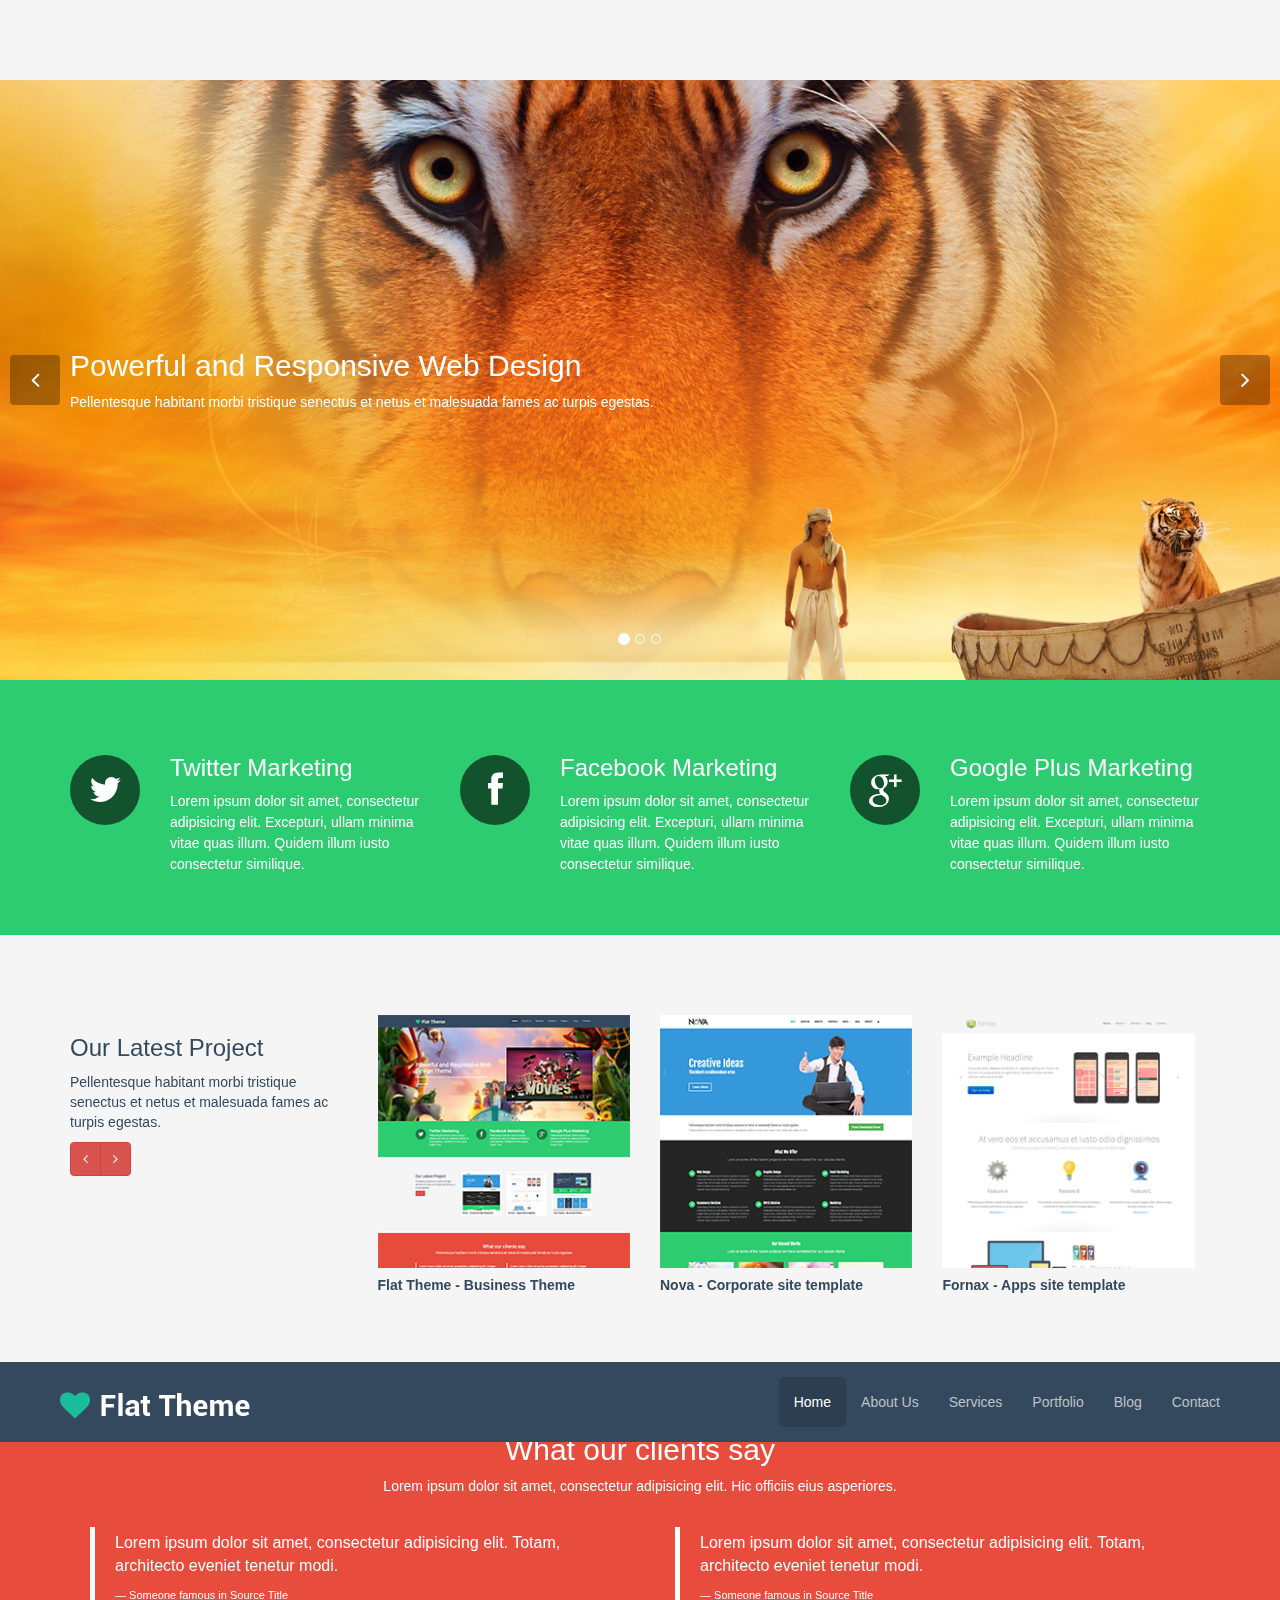
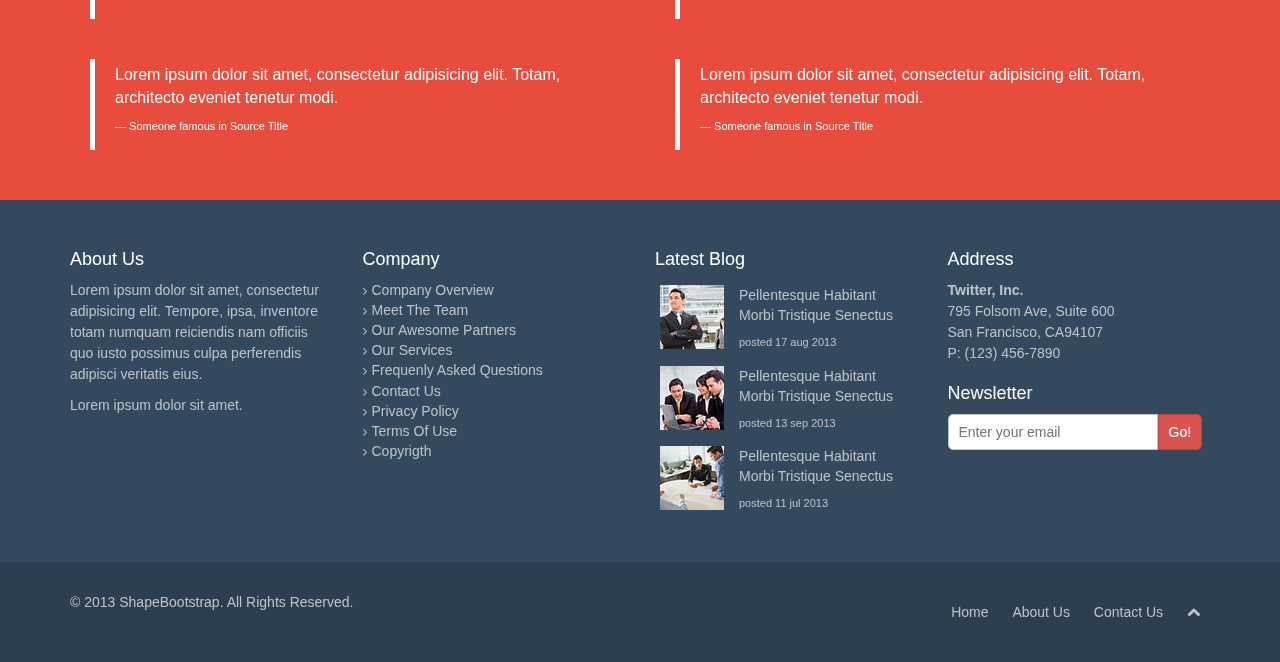
<file: index.html>
<!DOCTYPE html>
<html lang="en">
  <head>
    <meta charset="utf-8">
    <meta name="viewport" content="width=device-width, initial-scale=1.0">
    <meta name="description" content="">
    <meta name="author" content="">
    <title>Home | Flat Theme</title>
    <link href="css/bootstrap.css" rel="stylesheet">
    <link href="css/font-awesome.min.css" rel="stylesheet">
    <link href="css/animate.css" rel="stylesheet">
    <link rel="stylesheet" href="css/utilities.css" type="text/css"/>
    <link href="css/main.css" rel="stylesheet">
    <link rel="stylesheet" href="css/queries.css" type="text/css"/>
    <!--[if lt IE 9]>
    <script src="js/html5shiv.js"></script>
    <script src="js/respond.min.js"></script>
    <![endif]-->       
    <link rel="shortcut icon" href="images/ico/favicon.ico">
    <link rel="apple-touch-icon-precomposed" sizes="144x144" href="images/ico/apple-touch-icon-144-precomposed.png">
    <link rel="apple-touch-icon-precomposed" sizes="114x114" href="images/ico/apple-touch-icon-114-precomposed.png">
    <link rel="apple-touch-icon-precomposed" sizes="72x72" href="images/ico/apple-touch-icon-72-precomposed.png">
    <link rel="apple-touch-icon-precomposed" href="images/ico/apple-touch-icon-57-precomposed.png">
  </head>
  <body>
    <header id="header" class="cabeza navbar navbar-fixed-top">
        <div class="container">
            <div class="navbar-header">
               <button type="button" class="navbar-toggle collapsed" data-toggle="collapse" data-target="#bs-example-navbar-collapse-1" aria-expanded="false">
                    <span class="sr-only"></span>
                    <span class="icon-bar"></span>
                    <span class="icon-bar"></span>
                    <span class="icon-bar"></span>
                </button>   
                
                <a class="navbar-brand logo" href="index.html">
                    <img src="images/logo.png">
                </a>
            </div>
            
            <div class="collapse navbar-collapse" id="bs-example-navbar-collapse-1">
                <ul class="nav navbar-nav navbar-right">
                    <li><a class="menu active" href="index.html#header">Home</a></li>
                    <li><a class="menu" href="about-us.html#header">About Us</a></li>
                    <li><a class="menu" href="services.html#header">Services</a></li>
                    <li><a class="menu" href="portfolio.html#header">Portfolio</a></li>
                    <li><a class="menu" href="blog.html#header">Blog</a></li>
                    <li><a class="menu" href="contact-us.html#header">Contact</a></li>
                </ul>  
            </div>
        </div>
    </header>
    
    <section id="main-slider" class="no-margin blanco">
      <div class="carousel slide">
        <ol class="carousel-indicators">
          <li data-target="#main-slider" data-slide-to="0" class="active"></li>
          <li data-target="#main-slider" data-slide-to="1"></li>
          <li data-target="#main-slider" data-slide-to="2"></li>
        </ol>
        <div class="carousel-inner">
          <div class="item active" style="background-image: url(images/slider/bg1.jpg)">
            <div class="container">
              <div class="row">
                <div class="col-sm-12">
                  <div class="carousel-content centered" style="margin-top: 265.5px;">
                    <h2 class="animation animated-item-1">Powerful and Responsive Web Design</h2>
                    <p class="animation animated-item-2">Pellentesque habitant morbi tristique senectus et netus et malesuada fames ac turpis egestas.</p>
                  </div>
                </div>
              </div>
            </div>
          </div> 
          <div class="item" style="background-image: url(images/slider/bg2.jpg)">
            <div class="container">
              <div class="row">
                <div class="col-sm-12">
                  <div class="carousel-content center centered" style="margin-top: 209px;">
                    <h2 class="boxed animation animated-item-1">Clean, Crisp, Powerful and Responsie Web Design Theme</h2>
                    <p class="boxed animation animated-item-2">Pellentesque habitant morbi tristique senectus et netus et malesuada fames ac turpis egestas.</p>
                    <br>
                    <a class="btn btn-md animation animated-item-3" href="#">Learn More</a>
                  </div>
                </div>
              </div>
            </div>
          </div> 
          <div class="item" style="background-image: url(images/slider/bg3.jpg)">
            <div class="container">
              <div class="row">
                <div class="col-sm-6">
                  <div class="carousel-content centered" style="margin-top: 219.5px;">
                    <h2 class="animation animated-item-1">Powerful and Responsive Web Design Theme</h2>
                    <p class="animation animated-item-2">Pellentesque habitant morbi tristique senectus et netus et malesuada fames</p>
                    <a class="btn btn-md animation animated-item-3" href="#">Learn More</a>
                  </div>
                </div>
                <div class="col-sm-6 hidden-xs animation animated-item-4">
                  <div class="centered" style="margin-top: 129px;">
                    <div class="embed-container">
                      <iframe src="//player.vimeo.com/video/69421653?title=0&amp;byline=0&amp;portrait=0&amp;color=a22c2f" frameborder="0" webkitallowfullscreen="" mozallowfullscreen="" allowfullscreen=""></iframe>
                    </div>
                  </div>
                </div>
              </div>
            </div>
          </div> 
        </div> 
      </div> 
      <a class="prev hidden-xs" href="#main-slider" data-slide="prev">
        <i class="icon-angle-left"></i>
      </a>
      <a class="next hidden-xs" href="#main-slider" data-slide="next">
        <i class="icon-angle-right"></i>
      </a>
    </section>
    
    <section id="nuestras-redes">
        <div class="container">
          <div class="row">
            <div class="col-xs-12 col-md-4">
            <div class="pull-left">
              <i class="icon-twitter"></i>
            </div>
            <div class="servicios">
              <h3>Twitter Marketing</h3>
              <p class="texto">Lorem ipsum dolor sit amet, consectetur adipisicing elit. Excepturi, ullam minima vitae quas illum. Quidem illum iusto consectetur similique.</p>
            </div>
          </div>
            <div class="col-xs-12 col-md-4">
            <div class="pull-left">
              <i class="icon-facebook icon-md"></i>
            </div>
            <div class="servicios">
              <h3>Facebook Marketing</h3>
              <p class="texto">Lorem ipsum dolor sit amet, consectetur adipisicing elit. Excepturi, ullam minima vitae quas illum. Quidem illum iusto consectetur similique.</p>
            </div>
          </div>
            <div class="col-xs-12  col-md-4">
            <div class="pull-left">
              <i class="icon-google-plus icon-md"></i>
            </div>
            <div class="servicios">
              <h3>Google Plus Marketing</h3>
              <p class="texto">Lorem ipsum dolor sit amet, consectetur adipisicing elit. Excepturi, ullam minima vitae quas illum. Quidem illum iusto consectetur similique.</p>
            </div>
          </div>
        </div>
        </div>
    </section>
    
    <section id="nuestros-trabajos">
      <div class="container">
        <div class="row">
          <div class="col-md-3">
            <h3>Our Latest Project</h3>
            <p>Pellentesque habitant morbi tristique senectus et netus et malesuada fames ac turpis egestas.</p>
            <div class="btn-group">
              <a class="btn btn-danger" href="#scroller" data-slide="prev"><i class="icon-angle-left"></i></a>
              <a class="btn btn-danger" href="#scroller" data-slide="next"><i class="icon-angle-right"></i></a>
            </div>
            <p class="gap"></p>
          </div>
          <div class="col-md-9">
            <div id="scroller" class="carousel slide">
              <div class="carousel-inner">
                <div class="item">
                  <div class="row">
                    <div class="col-xs-4">
                      <div class="portfolio-item">
                        <div class="item-inner">
                          <img class="img-responsive" src="images/portfolio/recent/item1.png" alt="">
                          <h5>
                            Nova - Corporate site template
                          </h5>
                        </div>
                      </div>
                    </div>
                    <div class="col-xs-4">
                      <div class="portfolio-item">
                        <div class="item-inner">
                          <img class="img-responsive" src="images/portfolio/recent/item3.png" alt="">
                          <h5>
                            Fornax - Apps site template
                          </h5>
                        </div>
                      </div>
                    </div>
                    <div class="col-xs-4">
                      <div class="portfolio-item">
                        <div class="item-inner">
                          <img class="img-responsive" src="images/portfolio/recent/item2.png" alt="">
                          <h5>
                            Flat Theme - Business Theme
                          </h5>
                        </div>
                      </div>
                    </div>
                  </div> 
                </div> 
                <div class="item active">
                  <div class="row">
                    <div class="col-xs-4">
                      <div class="portfolio-item">
                        <div class="item-inner">
                          <img class="img-responsive" src="images/portfolio/recent/item2.png" alt="">
                          <h5>
                            Flat Theme - Business Theme
                          </h5>
                        </div>
                      </div>
                    </div>
                    <div class="col-xs-4">
                      <div class="portfolio-item">
                        <div class="item-inner">
                          <img class="img-responsive" src="images/portfolio/recent/item1.png" alt="">
                          <h5>
                            Nova - Corporate site template
                          </h5>
                        </div>
                      </div>
                    </div>
                    <div class="col-xs-4">
                      <div class="portfolio-item">
                        <div class="item-inner">
                          <img class="img-responsive" src="images/portfolio/recent/item3.png" alt="">
                          <h5>
                            Fornax - Apps site template
                          </h5>
                        </div>
                      </div>
                    </div>
                  </div>
                </div> 
              </div>
            </div>
          </div>
        </div> 
      </div>
    </section>
    
    
    <section id="clients-say-home">
      <div class="container">
        <div class="row">
          <div class="col-xs-12 text-center">
            <h2 class="text-white">What our clients say</h2>
            <p class="texto">Lorem ipsum dolor sit amet, consectetur adipisicing elit. Hic officiis eius asperiores. </p>
          </div>
        </div>
        <div class="row">
        <div class="col-xs-12 col-md-6">
          <div class="testimonial-home">
            <p class="cita-home">Lorem ipsum dolor sit amet, consectetur adipisicing elit. Totam, architecto eveniet tenetur modi.</p>
            <p class="cliente-home">— Someone famous in Source Title</p>
          </div>
        </div>
        <div class="col-xs-12 col-md-6">
          <div class="testimonial-home">
            <p class="cita-home">Lorem ipsum dolor sit amet, consectetur adipisicing elit. Totam, architecto eveniet tenetur modi.</p>
            <p class="cliente-home">— Someone famous in Source Title</p>
          </div>
        </div>
      </div>
        <div class="row">
        <div class="col-xs-12 col-md-6">
          <div class="testimonial-home">
            <p class="cita-home">Lorem ipsum dolor sit amet, consectetur adipisicing elit. Totam, architecto eveniet tenetur modi.</p>
            <p class="cliente-home">— Someone famous in Source Title</p>
          </div>
        </div>
        <div class="col-xs-12 col-md-6">
          <div class="testimonial-home">
            <p class="cita-home">Lorem ipsum dolor sit amet, consectetur adipisicing elit. Totam, architecto eveniet tenetur modi.</p>
            <p class="cliente-home">— Someone famous in Source Title</p>
          </div>
        </div>
      </div>
      </div>
    </section>
    
    
    
    <section id="seccion-final">
      <div class="container">
        <div class="row ">
          <div class="col-xs-12 col-sm-6 col-md-3">
          <h4 class="text-capitalize text-white">about us</h4>
          <p class="texto text-white">Lorem ipsum dolor sit amet, consectetur adipisicing elit. Tempore, ipsa, inventore totam numquam reiciendis nam officiis quo iusto possimus culpa perferendis adipisci veritatis eius.</p>
          <p class="texto text-white">Lorem ipsum dolor sit amet.</p>
        </div>
          <div class="col-xs-12 col-sm-6 col-md-3">
          <h4 class="text-capitalize text-white">company</h4>
          <ul class="flecha">
            <li><a>company overview</a></li>
            <li><a>meet the team</a></li>
            <li><a>our awesome partners</a></li>
            <li><a>our services</a></li>
            <li><a>frequenly asked questions</a></li>
            <li><a>contact us</a></li>
            <li><a>privacy policy</a></li>
            <li><a>terms of use</a></li>
            <li><a>copyrigth</a></li>
          </ul>
        </div>
          <div class="col-xs-12 col-sm-6 col-md-3">
          <h4 class="text-capitalize text-white">latest blog</h4>
          <div class="row latest-post">
            <a class="foto-latest-post" href="#">
              <img src="images/blog/thumb1.jpg" alt="foto ultimas noticias">
            </a>
            <div class="resumen-post">
              <a href="">Pellentesque habitant morbi tristique senectus</a>
              <p class="fecha">posted 17 aug 2013</p>
            </div>
          </div>
          <div class="row latest-post">
            <a class="foto-latest-post" href="#">
              <img src="images/blog/thumb2.jpg" alt="foto ultimas noticias">
            </a>
            <div class="resumen-post">
              <a href="">Pellentesque habitant morbi tristique senectus</a>
              <p class="fecha">posted 13 sep 2013</p>
            </div>
          </div>
          <div class="row latest-post">
            <a class="foto-latest-post" href="#">
              <img src="images/blog/thumb3.jpg" alt="foto ultimas noticias">
            </a>
            <div class="resumen-post">
              <a href="">Pellentesque habitant morbi tristique senectus</a>
              <p class="fecha">posted 11 jul 2013</p>
            </div>
          </div>
        </div>
          <div class="col-xs-12 col-sm-6 col-md-3">
          <div class="address">
            <h4 class="text-capitalize text-white">address</h4>
            <p class="texto">twitter, inc.</p>
            <p class="texto">795 folsom ave, suite 600</p>
            <p class="texto">san francisco, CA94107</p>
            <p class="texto">p: (123) 456-7890</p>
          </div>
          <div class="newsletter">
            <h4 class="text-capitalize text-white">newsletter</h4>
            <form action="" method="post" class="subscribe-form">
              <input type="email" name="email" class="subscribe-input" placeholder="Enter your email" autofocus>
              <span>
                <button type="submit" class="btn-danger subscribe-submit text-capitalize">go!</button>
              </span>
              
    </form>
          </div>
        </div>
        </div>
      </div>
    </section>
    <footer>
      <div class="container">
        <div class="row">
        <div class="col-xs-12 col-sm-6">
          <p class="texto text-capitalize">© 2013 shapeBootstrap. all rights reserved.</p>
        </div>
        <div class="col-xs-12 col-sm-6">
          <div class="pull-right">
            <ul class="nav-footer pull-right">
                <li><a href="index.html#header">home</a></li>
                <li><a href="about-us.html#header">about us</a></li>
                <li><a href="contact-us.html#header">contact us</a></li>
                <li>
                  <a id="ir-arriba" href="#header">
                    <i class="icon-chevron-up"></i>
                  </a>
                </li>
              </ul>
          </div>
        </div>
      </div>
      </div>
    </footer>
    

    <script src="js/jquery.js"></script>
    <script src="js/bootstrap.min.js"></script>
    <script src="js/main.js"></script>
  </body>
</html>
</file>
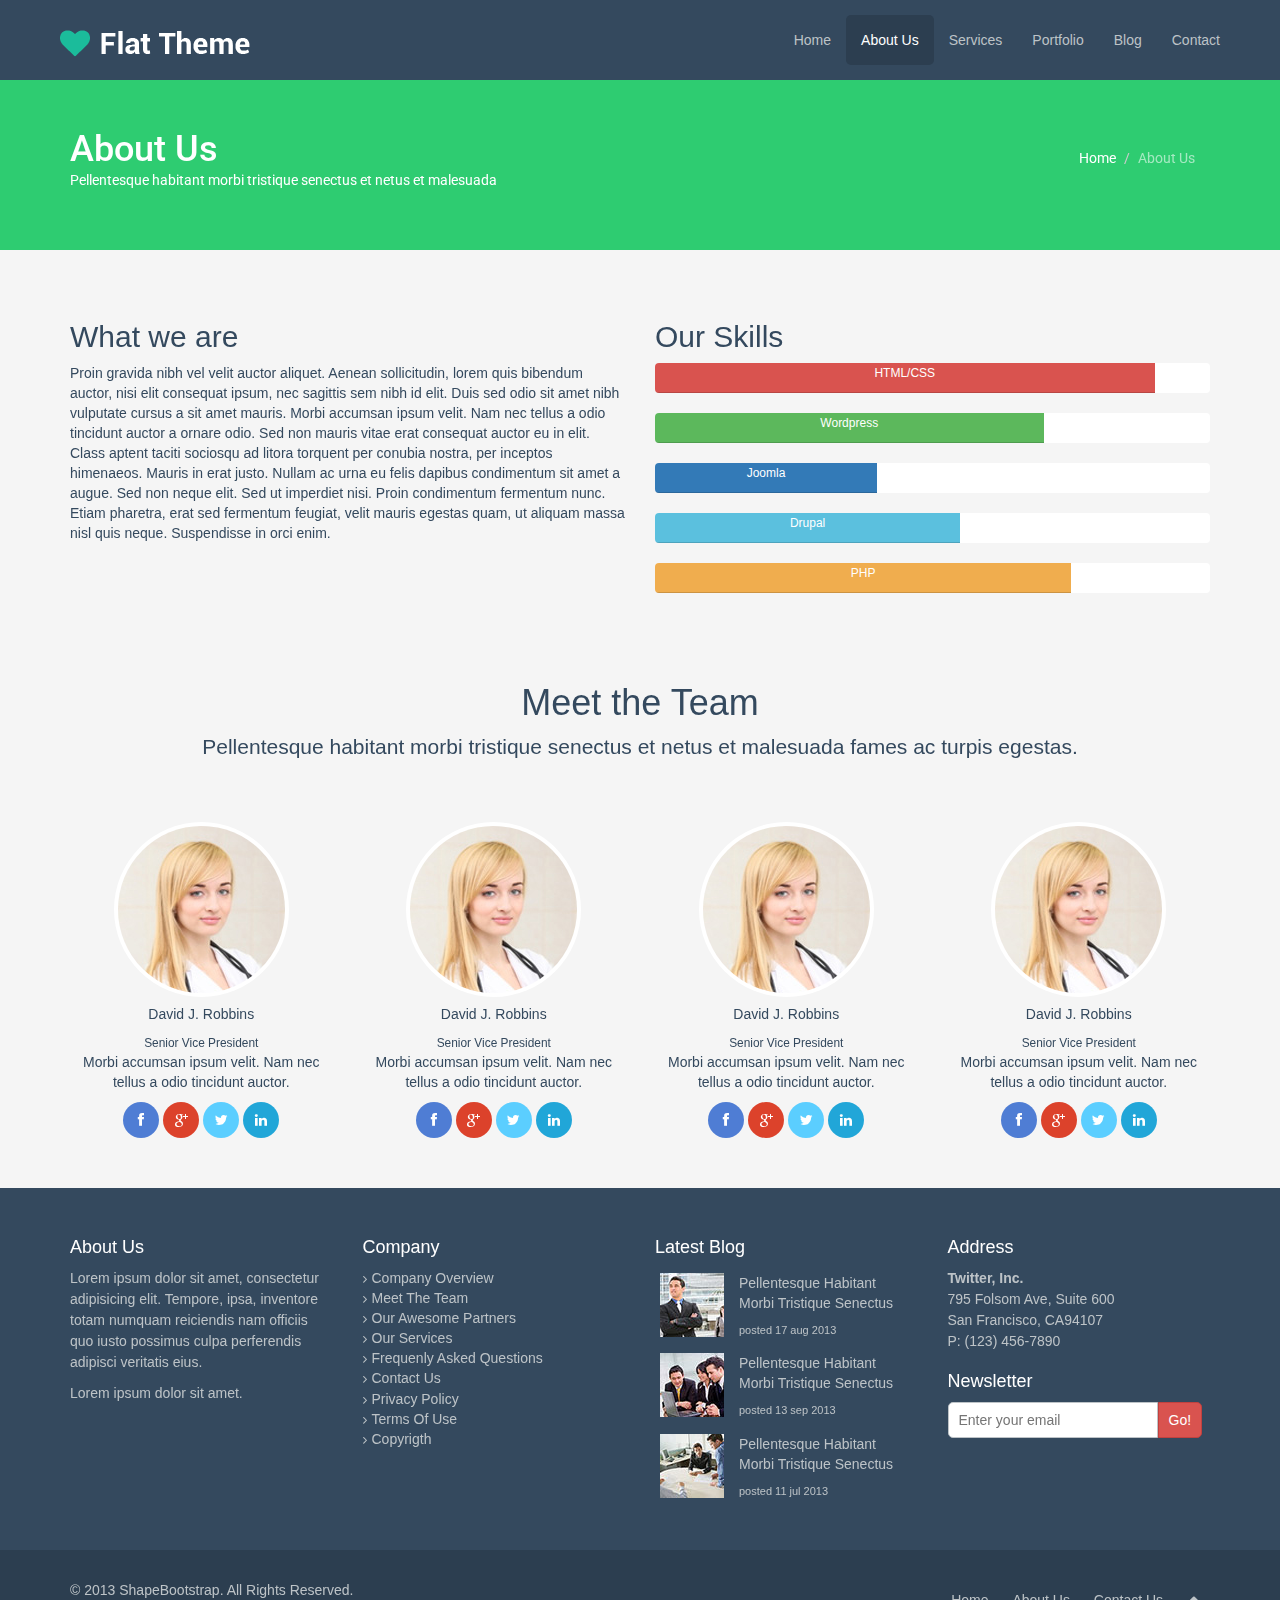
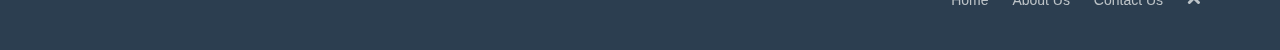
<file: about-us.html>
<!DOCTYPE html>
<html lang="en">
<head>
    <meta charset="utf-8">
    <meta name="viewport" content="width=device-width, initial-scale=1.0">
    <meta name="description" content="">
    <meta name="author" content="">
    <title>About Us | Flat Theme</title>
    <link href="css/bootstrap.css" rel="stylesheet">
    <link href="css/font-awesome.min.css" rel="stylesheet">
    <link href="css/animate.css" rel="stylesheet">
    <link rel="stylesheet" href="css/utilities.css" type="text/css"/>
    <link href="css/main.css" rel="stylesheet">
    <link rel="stylesheet" href="css/queries.css" type="text/css"/>
    <!--[if lt IE 9]>
    <script src="js/html5shiv.js"></script>
    <script src="js/respond.min.js"></script>
    <![endif]-->       
    <link rel="shortcut icon" href="images/ico/favicon.ico">
    <link rel="apple-touch-icon-precomposed" sizes="144x144" href="images/ico/apple-touch-icon-144-precomposed.png">
    <link rel="apple-touch-icon-precomposed" sizes="114x114" href="images/ico/apple-touch-icon-114-precomposed.png">
    <link rel="apple-touch-icon-precomposed" sizes="72x72" href="images/ico/apple-touch-icon-72-precomposed.png">
    <link rel="apple-touch-icon-precomposed" href="images/ico/apple-touch-icon-57-precomposed.png">
</head><!--/head-->
<body>
    <header id="header" class="cabeza navbar navbar-fixed-top">
        <div class="container">
            <div class="navbar-header">
               <button type="button" class="navbar-toggle collapsed" data-toggle="collapse" data-target="#bs-example-navbar-collapse-1" aria-expanded="false">
                    <span class="sr-only"></span>
                    <span class="icon-bar"></span>
                    <span class="icon-bar"></span>
                    <span class="icon-bar"></span>
                </button>   
                
                <a class="navbar-brand logo" href="index.html">
                    <img src="images/logo.png">
                </a>
            </div>
            
            <div class="collapse navbar-collapse" id="bs-example-navbar-collapse-1">
                <ul class="nav navbar-nav navbar-right">
                    <li><a class="menu" href="index.html#header">Home</a></li>
                    <li><a class="menu active" href="about-us.html#header">About Us</a></li>
                    <li><a class="menu" href="services.html#header">Services</a></li>
                    <li><a class="menu" href="portfolio.html#header">Portfolio</a></li>
                    <li><a class="menu" href="blog.html#header">Blog</a></li>
                    <li><a class="menu" href="contact-us.html#header">Contact</a></li>
                </ul>  
            </div>
        </div>
    </header>
    <section class="verde">
        <div class="container">
            <div class="row">
                <div class="col-sm-6">
                    <h1>About Us</h1>
                    <p>Pellentesque habitant morbi tristique senectus et netus et malesuada</p>
                </div>
                <div class="col-sm-6 campo">
                    <ul class="breadcrumb pull-right espacio">
                        <li><a class="home" href="index.html">Home</a></li>
                        <li class="pagina-actual">About Us</li>
                    </ul>
                </div>
                
            </div>
        </div>
    </section>
    
    <section class="container">
        <div class="row fila1">
            <div class="col-sm-6">
                <h2>What we are</h2>
                <p>Proin gravida nibh vel velit auctor aliquet. Aenean sollicitudin, lorem quis bibendum auctor, nisi elit consequat ipsum, nec sagittis sem nibh id elit. Duis sed odio sit amet nibh vulputate cursus a sit amet mauris. Morbi accumsan ipsum velit. Nam nec tellus a odio tincidunt auctor a ornare odio. Sed non mauris vitae erat consequat auctor eu in elit. Class aptent taciti sociosqu ad litora torquent per conubia nostra, per inceptos himenaeos. Mauris in erat justo. Nullam ac urna eu felis dapibus condimentum sit amet a augue. Sed non neque elit. Sed ut imperdiet nisi. Proin condimentum fermentum nunc. Etiam pharetra, erat sed fermentum feugiat, velit mauris egestas quam, ut aliquam massa nisl quis neque. Suspendisse in orci enim.</p>
            </div>
            <div class="col-sm-6">
                <h2>Our Skills</h2>
                <div>
                    <div class="progress">
                        <div class="progress-bar progress-bar-danger" role="progressbar" aria-valuenow="90" aria-valuemin="0" aria-valuemax="100" style="width:90%">
                            <span>HTML/CSS</span>
                        </div>
                    </div>
                    <div class="progress">
                        <div class="progress-bar progress-bar-success" role="progressbar" aria-valuenow="70" aria-valuemin="0" aria-valuemax="100" style="width:70%">
                            <span>Wordpress</span>
                        </div>
                    </div>
                    <div class="progress">
                        <div class="progress-bar" role="progressbar" aria-valuenow="40" aria-valuemin="0" aria-valuemax="100" style="width:40%">
                            <span>Joomla</span>
                        </div>
                    </div>
                    <div class="progress">
                        <div class="progress-bar progress-bar-info" role="progressbar" aria-valuenow="55" aria-valuemin="0" aria-valuemax="100" style="width:55%">
                            <span>Drupal</span>
                        </div>
                    </div>
                    <div class="progress">
                        <div class="progress-bar progress-bar-warning" role="progressbar" aria-valuenow="75" aria-valuemin="0" aria-valuemax="100" style="width:75%">
                            <span>PHP</span>
                        </div>
                    </div>
                </div>
            </div>
        </div>
        <div class="row fila2">
            <h1>Meet the Team</h1>
            <p class="lead">Pellentesque habitant morbi tristique senectus et netus et malesuada fames ac turpis egestas.</p>
        </div>
        <div class="row fila3">
            <div class="col-md-3 col-xs-6">
                <div class="centro">
                    <img class=" img-thumbnail img-circle" src="images/team-member.jpg">
                    <h5>David J. Robbins</h5>
                    <small class="designation muted">Senior Vice President</small>
                    <p>Morbi accumsan ipsum velit. Nam nec tellus a odio tincidunt auctor.</p>
                   <a class="btn btn-social btn-facebook" href="#">
                    <i class="icon-facebook"></i>
                   </a>
                   <a class="btn btn-social btn-google" href="#">
                    <i class="icon-google-plus"></i>
                   </a>
                   <a class="btn btn-social btn-twitter" href="#">
                    <i class="icon-twitter"></i>
                   </a>
                   <a class="btn btn-social btn-linkedin" href="#">
                    <i class="icon-linkedin"></i>
                   </a>
                </div>
            </div>  
            <div class="col-md-3 col-xs-6">
                <div class="centro">
                    <img class=" img-thumbnail img-circle" src="images/team-member.jpg">
                    <h5>David J. Robbins</h5>
                    <small class="designation muted">Senior Vice President</small>
                    <p>Morbi accumsan ipsum velit. Nam nec tellus a odio tincidunt auctor.</p>
                   <a class="btn btn-social btn-facebook" href="#">
                    <i class="icon-facebook"></i>
                   </a>
                   <a class="btn btn-social btn-google" href="#">
                    <i class="icon-google-plus"></i>
                   </a>
                   <a class="btn btn-social btn-twitter" href="#">
                    <i class="icon-twitter"></i>
                   </a>
                   <a class="btn btn-social btn-linkedin" href="#">
                    <i class="icon-linkedin"></i>
                   </a>
                </div>
            </div>
            <div class="col-md-3 col-xs-6">
                <div class="centro">
                    <img class=" img-thumbnail img-circle" src="images/team-member.jpg">
                    <h5>David J. Robbins</h5>
                    <small class="designation muted">Senior Vice President</small>
                    <p>Morbi accumsan ipsum velit. Nam nec tellus a odio tincidunt auctor.</p>
                   <a class="btn btn-social btn-facebook" href="#">
                    <i class="icon-facebook"></i>
                   </a>
                   <a class="btn btn-social btn-google" href="#">
                    <i class="icon-google-plus"></i>
                   </a>
                   <a class="btn btn-social btn-twitter" href="#">
                    <i class="icon-twitter"></i>
                   </a>
                   <a class="btn btn-social btn-linkedin" href="#">
                    <i class="icon-linkedin"></i>
                   </a>
                </div>
            </div>
            <div class="col-md-3 col-xs-6">
                <div class="centro">
                    <img class=" img-thumbnail img-circle" src="images/team-member.jpg">
                    <h5>David J. Robbins</h5>
                    <small class="designation muted">Senior Vice President</small>
                    <p>Morbi accumsan ipsum velit. Nam nec tellus a odio tincidunt auctor.</p>
                   <a class="btn btn-social btn-facebook" href="#">
                    <i class="icon-facebook"></i>
                   </a>
                   <a class="btn btn-social btn-google" href="#">
                    <i class="icon-google-plus"></i>
                   </a>
                   <a class="btn btn-social btn-twitter" href="#">
                    <i class="icon-twitter"></i>
                   </a>
                   <a class="btn btn-social btn-linkedin" href="#">
                    <i class="icon-linkedin"></i>
                   </a>
                </div>
            </div>       
        </div>
    </section>
    
    <section id="seccion-final">
      <div class="container">
        <div class="row ">
          <div class="col-xs-12 col-sm-6 col-md-3">
          <h4 class="text-capitalize text-white">about us</h4>
          <p class="texto text-white">Lorem ipsum dolor sit amet, consectetur adipisicing elit. Tempore, ipsa, inventore totam numquam reiciendis nam officiis quo iusto possimus culpa perferendis adipisci veritatis eius.</p>
          <p class="texto text-white">Lorem ipsum dolor sit amet.</p>
        </div>
          <div class="col-xs-12 col-sm-6 col-md-3">
          <h4 class="text-capitalize text-white">company</h4>
          <ul class="flecha">
            <li><a>company overview</a></li>
            <li><a>meet the team</a></li>
            <li><a>our awesome partners</a></li>
            <li><a>our services</a></li>
            <li><a>frequenly asked questions</a></li>
            <li><a>contact us</a></li>
            <li><a>privacy policy</a></li>
            <li><a>terms of use</a></li>
            <li><a>copyrigth</a></li>
          </ul>
        </div>
          <div class="col-xs-12 col-sm-6 col-md-3">
          <h4 class="text-capitalize text-white">latest blog</h4>
          <div class="row latest-post">
            <a class="foto-latest-post" href="#">
              <img src="images/blog/thumb1.jpg" alt="foto ultimas noticias">
            </a>
            <div class="resumen-post">
              <a href="">Pellentesque habitant morbi tristique senectus</a>
              <p class="fecha">posted 17 aug 2013</p>
            </div>
          </div>
          <div class="row latest-post">
            <a class="foto-latest-post" href="#">
              <img src="images/blog/thumb2.jpg" alt="foto ultimas noticias">
            </a>
            <div class="resumen-post">
              <a href="">Pellentesque habitant morbi tristique senectus</a>
              <p class="fecha">posted 13 sep 2013</p>
            </div>
          </div>
          <div class="row latest-post">
            <a class="foto-latest-post" href="#">
              <img src="images/blog/thumb3.jpg" alt="foto ultimas noticias">
            </a>
            <div class="resumen-post">
              <a href="">Pellentesque habitant morbi tristique senectus</a>
              <p class="fecha">posted 11 jul 2013</p>
            </div>
          </div>
        </div>
          <div class="col-xs-12 col-sm-6 col-md-3">
          <div class="address">
            <h4 class="text-capitalize text-white">address</h4>
            <p class="texto">twitter, inc.</p>
            <p class="texto">795 folsom ave, suite 600</p>
            <p class="texto">san francisco, CA94107</p>
            <p class="texto">p: (123) 456-7890</p>
          </div>
          <div class="newsletter">
            <h4 class="text-capitalize text-white">newsletter</h4>
            <form action="" method="post" class="subscribe-form">
              <input type="email" name="email" class="subscribe-input" placeholder="Enter your email">
              <span>
                <button type="submit" class="btn-danger subscribe-submit text-capitalize">go!</button>
              </span>
            </form>
          </div>
        </div>
        </div>
      </div>
    </section>
    <footer>
      <div class="container">
        <div class="row">
        <div class="col-xs-12 col-sm-6">
          <p class="texto text-capitalize">© 2013 shapeBootstrap. all rights reserved.</p>
        </div>
        <div class="col-xs-12 col-sm-6">
          <div class="pull-right">
            <ul class="nav-footer">
                <li><a href="index.html">home</a></li>
                <li><a href="about-us.html">about us</a></li>
                <li><a href="contact-us.html">contact us</a></li>
                <li>
                  <a class="gototop" href="#">
                    <i class="icon-chevron-up"></i>
                  </a>
                </li>
              </ul>
          </div>
        </div>
      </div>
      </div>
    </footer>

    <script src="js/jquery.js"></script>
    <script src="js/bootstrap.min.js"></script>
    <script src="js/main.js"></script>
</body>
</html>
</file>
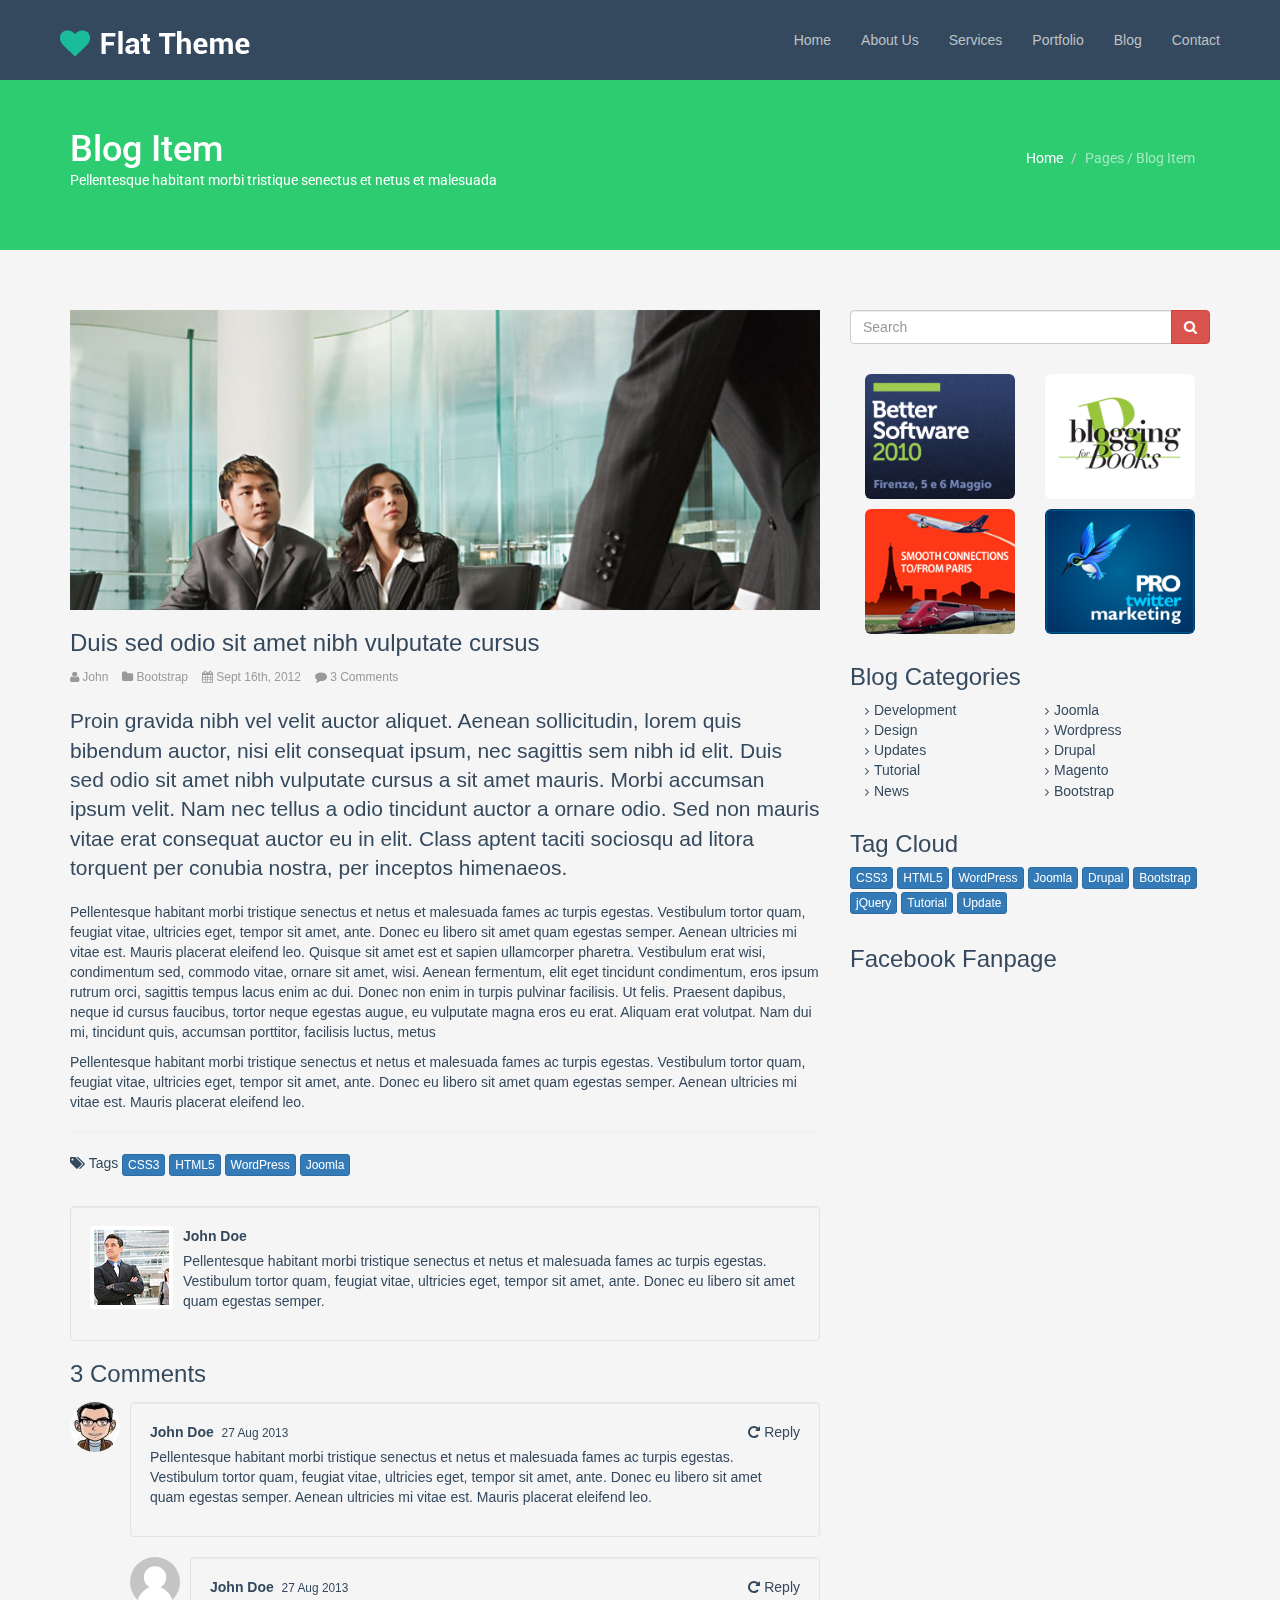
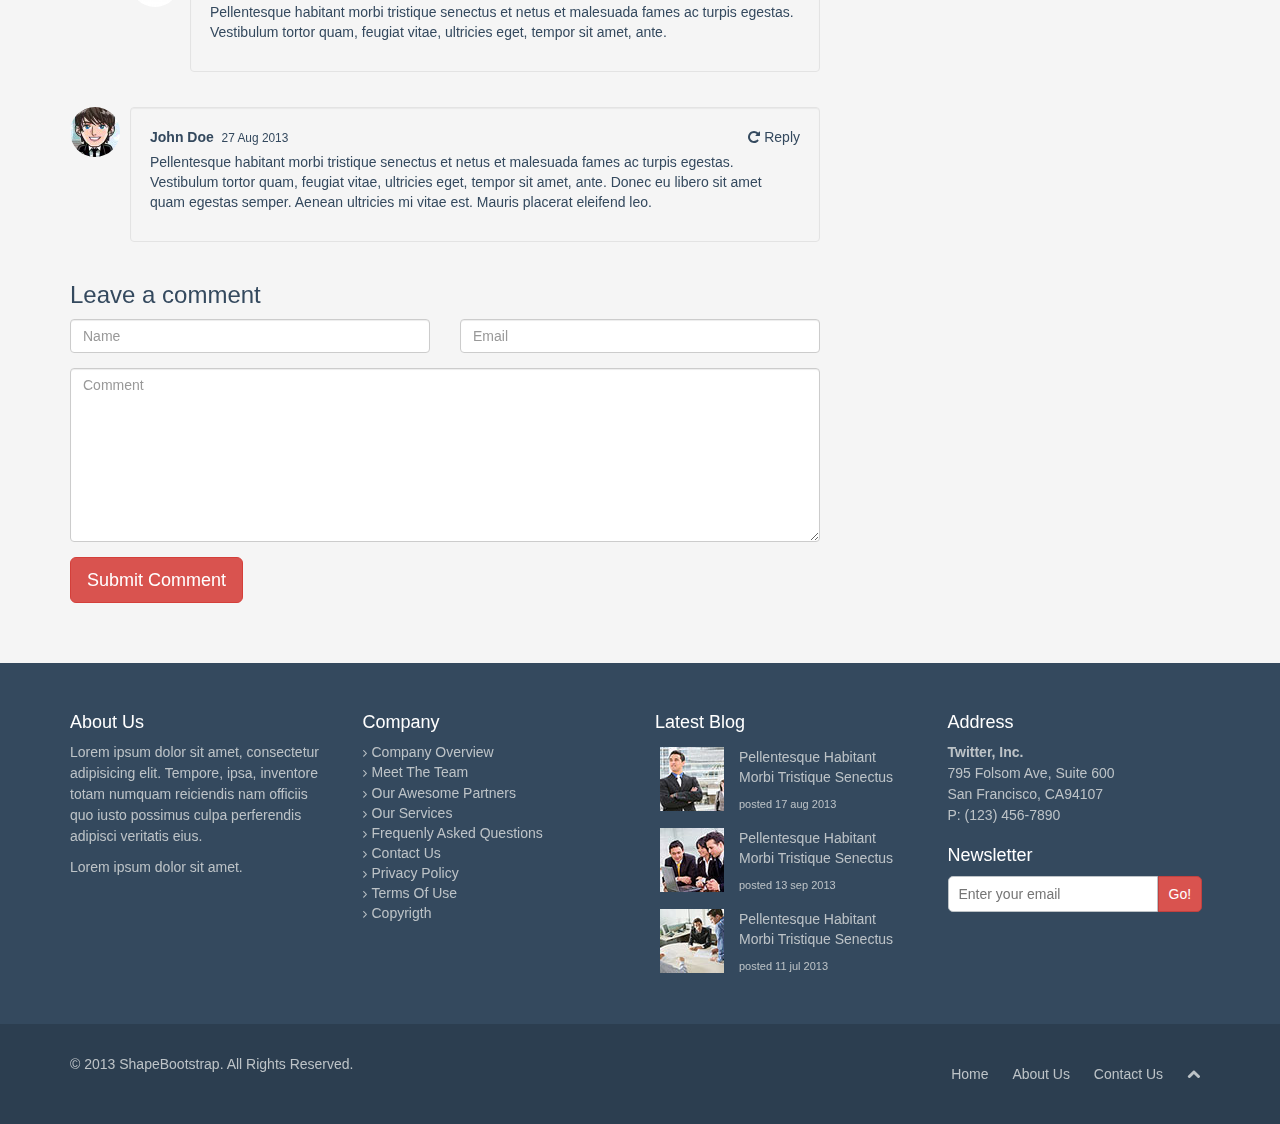
<file: blog-item.html>
<!DOCTYPE html>
<html lang="en">
<head>
    <meta charset="utf-8">
    <meta name="viewport" content="width=device-width, initial-scale=1.0">
    <meta name="description" content="">
    <meta name="author" content="">
    <title>Blog Item | Flat Theme</title>
    <link href="css/bootstrap.css" rel="stylesheet">
    <link href="css/font-awesome.min.css" rel="stylesheet">
    <link href="css/animate.css" rel="stylesheet">
    <link rel="stylesheet" href="css/utilities.css" type="text/css"/>
    <link href="css/main.css" rel="stylesheet">
    <link rel="stylesheet" href="css/queries.css" type="text/css"/>
    <!--[if lt IE 9]>
    <script src="js/html5shiv.js"></script>
    <script src="js/respond.min.js"></script>
    <![endif]-->       
    <link rel="shortcut icon" href="images/ico/favicon.ico">
    <link rel="apple-touch-icon-precomposed" sizes="144x144" href="images/ico/apple-touch-icon-144-precomposed.png">
    <link rel="apple-touch-icon-precomposed" sizes="114x114" href="images/ico/apple-touch-icon-114-precomposed.png">
    <link rel="apple-touch-icon-precomposed" sizes="72x72" href="images/ico/apple-touch-icon-72-precomposed.png">
    <link rel="apple-touch-icon-precomposed" href="images/ico/apple-touch-icon-57-precomposed.png">
</head><!--/head-->
<body>
    <header id="header" class="cabeza navbar navbar-fixed-top">
        <div class="container">
            <div class="navbar-header">
               <button type="button" class="navbar-toggle collapsed" data-toggle="collapse" data-target="#bs-example-navbar-collapse-1" aria-expanded="false">
                    <span class="sr-only"></span>
                    <span class="icon-bar"></span>
                    <span class="icon-bar"></span>
                    <span class="icon-bar"></span>
                </button>   
                
                <a class="navbar-brand logo" href="index.html">
                    <img src="images/logo.png">
                </a>
            </div>
            
            <div class="collapse navbar-collapse" id="bs-example-navbar-collapse-1">
                <ul class="nav navbar-nav navbar-right">
                    <li><a class="menu" href="index.html#header">Home</a></li>
                    <li><a class="menu" href="about-us.html#header">About Us</a></li>
                    <li><a class="menu" href="services.html#header">Services</a></li>
                    <li><a class="menu " href="portfolio.html#header">Portfolio</a></li>
                    <li><a class="menu" href="blog.html#header">Blog</a></li>
                    <li><a class="menu" href="contact-us.html#header">Contact</a></li>
                </ul>  
            </div>
        </div>
    </header>
    <section class="verde">
        <div class="container">
            <div class="row">
                <div class="col-sm-6">
                    <h1>Blog Item</h1>
                    <p>Pellentesque habitant morbi tristique senectus et netus et malesuada</p>
                </div>
                <div class="col-sm-6 campo">
                    <ul class="breadcrumb pull-right espacio">
                        <li><a class="home" href="index.html">Home</a></li>
                        <li class="pagina-actual">Pages / Blog Item</li>
                    </ul>
                </div>
                
            </div>
        </div>
    </section>

    <section class="container blog">
        <div class="row">
            <aside class="col-sm-4 col-sm-push-8">
                <div class="widget search">
                    <form role="form">
                        <div class="input-group">
                            <input type="text" class="form-control" autocomplete="off" placeholder="Search">
                            <span class="input-group-btn">
                                <button class="btn btn-danger" type="button"><i class="icon-search"></i></button>
                            </span>
                        </div>
                    </form>
                </div>
                <div class="widget ads">
                    <div class="row">
                        <div class="col-xs-6">
                            <a href="#"><img class="img-responsive img-rounded" src="images/ads/ad1.png" alt=""></a>
                        </div>
                        <div class="col-xs-6">
                            <a href="#"><img class="img-responsive img-rounded" src="images/ads/ad2.png" alt=""></a>
                        </div>
                    </div>
                    <p> </p>
                    <div class="row">
                        <div class="col-xs-6">
                            <a href="#"><img class="img-responsive img-rounded" src="images/ads/ad3.png" alt=""></a>
                        </div>
                        <div class="col-xs-6">
                            <a href="#"><img class="img-responsive img-rounded" src="images/ads/ad4.png" alt=""></a>
                        </div>
                    </div>
                </div>
                <div class="widget categories">
                    <h3>Blog Categories</h3>
                    <div class="row">
                        <div class="col-sm-6">
                            <ul class="arrow flecha azul">
                                <li><a href="#">Development</a></li>
                                <li><a href="#">Design</a></li>
                                <li><a href="#">Updates</a></li>
                                <li><a href="#">Tutorial</a></li>
                                <li><a href="#">News</a></li>
                            </ul>
                        </div>
                        <div class="col-sm-6">
                            <ul class="arrow flecha azul">
                                <li><a href="#">Joomla</a></li>
                                <li><a href="#">Wordpress</a></li>
                                <li><a href="#">Drupal</a></li>
                                <li><a href="#">Magento</a></li>
                                <li><a href="#">Bootstrap</a></li>
                            </ul>
                        </div>
                    </div>
                </div>
                <div class="widget tags">
                <h3>Tag Cloud</h3>
                    <ul class="tag-cloud">
                        <li><a class="btn btn-xs btn-primary" href="#">CSS3</a></li>
                        <li><a class="btn btn-xs btn-primary" href="#">HTML5</a></li>
                        <li><a class="btn btn-xs btn-primary" href="#">WordPress</a></li>
                        <li><a class="btn btn-xs btn-primary" href="#">Joomla</a></li>
                        <li><a class="btn btn-xs btn-primary" href="#">Drupal</a></li>
                        <li><a class="btn btn-xs btn-primary" href="#">Bootstrap</a></li>
                        <li><a class="btn btn-xs btn-primary" href="#">jQuery</a></li>
                        <li><a class="btn btn-xs btn-primary" href="#">Tutorial</a></li>
                        <li><a class="btn btn-xs btn-primary" href="#">Update</a></li>
                    </ul>
                </div>
                <div class="widget facebook-fanpage">
                    <h3>Facebook Fanpage</h3>
                    <div class="widget-content">
                        <div class="fb-like-box fb_iframe_widget" data-href="https://www.facebook.com/shapebootstrap" data-width="292" data-show-faces="true" data-header="false" data-stream="false" data-show-border="false" fb-xfbml-state="rendered" fb-iframe-plugin-query="app_id=144716315690681&amp;container_width=360&amp;header=false&amp;href=https%3A%2F%2Fwww.facebook.com%2Fshapebootstrap&amp;locale=en_US&amp;sdk=joey&amp;show_border=false&amp;show_faces=true&amp;stream=false&amp;width=292"><span style="vertical-align: bottom; width: 292px; height: 214px;"><iframe name="f2f631c1b8" width="292px" height="1000px" frameborder="0" allowtransparency="true" allowfullscreen="true" scrolling="no" title="fb:like_box Facebook Social Plugin" src="http://www.facebook.com/plugins/like_box.php?app_id=144716315690681&amp;channel=http%3A%2F%2Fstaticxx.facebook.com%2Fconnect%2Fxd_arbiter.php%3Fversion%3D42%23cb%3Df245e44d24%26domain%3Dshapebootstrap.net%26origin%3Dhttp%253A%252F%252Fshapebootstrap.net%252Ff165c45228%26relation%3Dparent.parent&amp;container_width=360&amp;header=false&amp;href=https%3A%2F%2Fwww.facebook.com%2Fshapebootstrap&amp;locale=en_US&amp;sdk=joey&amp;show_border=false&amp;show_faces=true&amp;stream=false&amp;width=292" style="border: none; visibility: visible; width: 292px; height: 214px;" class=""></iframe></span></div>
                    </div>
                </div>
            </aside>
            <div class="col-sm-8 col-sm-pull-4">
                <div class="blog">
                    <div class="blog-item">
                        <img class="img-responsive img-blog" src="images/blog/blog2.jpg" width="100%" alt="">
                        <div class="blog-content">
                            <h3>Duis sed odio sit amet nibh vulputate cursus</h3>
                            <div class="meta">
                            <span class="chico"><i class="icon-user"></i> <a href="#">John</a></span>
                            <span class="chico"><i class="icon-folder-close"></i> <a href="#">Bootstrap</a></span>
                            <span class="chico"><i class="icon-calendar"></i> Sept 16th, 2012</span>
                            <span class="chico"><i class="icon-comment"></i> <a href="blog-item.html#comments">3 Comments</a></span>
                            </div>
                            <p class="lead">Proin gravida nibh vel velit auctor aliquet. Aenean sollicitudin, lorem quis bibendum auctor, nisi elit consequat ipsum, nec sagittis sem nibh id elit. Duis sed odio sit amet nibh vulputate cursus a sit amet mauris. Morbi accumsan ipsum velit. Nam nec tellus a odio tincidunt auctor a ornare odio. Sed non mauris vitae erat consequat auctor eu in elit. Class aptent taciti sociosqu ad litora torquent per conubia nostra, per inceptos himenaeos.</p>
                            <p>Pellentesque habitant morbi tristique senectus et netus et malesuada fames ac turpis egestas. Vestibulum tortor quam, feugiat vitae, ultricies eget, tempor sit amet, ante. Donec eu libero sit amet quam egestas semper. Aenean ultricies mi vitae est. Mauris placerat eleifend leo. Quisque sit amet est et sapien ullamcorper pharetra. Vestibulum erat wisi, condimentum sed, commodo vitae, ornare sit amet, wisi. Aenean fermentum, elit eget tincidunt condimentum, eros ipsum rutrum orci, sagittis tempus lacus enim ac dui. Donec non enim in turpis pulvinar facilisis. Ut felis. Praesent dapibus, neque id cursus faucibus, tortor neque egestas augue, eu vulputate magna eros eu erat. Aliquam erat volutpat. Nam dui mi, tincidunt quis, accumsan porttitor, facilisis luctus, metus</p>
                            <p>Pellentesque habitant morbi tristique senectus et netus et malesuada fames ac turpis egestas. Vestibulum tortor quam, feugiat vitae, ultricies eget, tempor sit amet, ante. Donec eu libero sit amet quam egestas semper. Aenean ultricies mi vitae est. Mauris placerat eleifend leo.</p>
                            <hr>
                            <div class="tags">
                                <i class="icon-tags"></i> Tags <a class="btn btn-xs btn-primary" href="#">CSS3</a> <a class="btn btn-xs btn-primary" href="#">HTML5</a> <a class="btn btn-xs btn-primary" href="#">WordPress</a> <a class="btn btn-xs btn-primary" href="#">Joomla</a>
                            </div>
                            <p>&nbsp;</p>
                            <div class="author well">
                                <div class="media">
                                    <div class="pull-left">
                                        <img class="avatar img-thumbnail" src="images/blog/avatar.jpg" alt="">
                                    </div>
                                    <div class="media-body">
                                        <div class="media-heading">
                                            <strong>John Doe</strong>
                                        </div>
                                        <p>Pellentesque habitant morbi tristique senectus et netus et malesuada fames ac turpis egestas. Vestibulum tortor quam, feugiat vitae, ultricies eget, tempor sit amet, ante. Donec eu libero sit amet quam egestas semper.</p>
                                    </div>
                                </div>
                            </div> 
                            <div id="comments">
                                <div id="comments-list">
                                    <h3>3 Comments</h3>
                                    <div class="media">
                                        <div class="pull-left">
                                            <img class="avatar img-circle" src="images/blog/avatar1.png" alt="">
                                        </div>
                                        <div class="media-body">
                                            <div class="well">
                                                <div class="media-heading">
                                                    <strong>John Doe</strong>&nbsp; <small>27 Aug 2013</small>
                                                    <a class="pull-right" href="#"><i class="icon-repeat"></i> Reply</a>
                                                </div>
                                                <p>Pellentesque habitant morbi tristique senectus et netus et malesuada fames ac turpis egestas. Vestibulum tortor quam, feugiat vitae, ultricies eget, tempor sit amet, ante. Donec eu libero sit amet quam egestas semper. Aenean ultricies mi vitae est. Mauris placerat eleifend leo.</p>
                                            </div>
                                            <div class="media">
                                                <div class="pull-left">
                                                    <img class="avatar img-circle" src="images/blog/avatar3.png" alt="">
                                                </div>
                                                <div class="media-body">
                                                    <div class="well">
                                                        <div class="media-heading">
                                                            <strong>John Doe</strong>&nbsp; <small>27 Aug 2013</small>
                                                            <a class="pull-right" href="#"><i class="icon-repeat"></i> Reply</a>
                                                        </div>
                                                        <p>Pellentesque habitant morbi tristique senectus et netus et malesuada fames ac turpis egestas. Vestibulum tortor quam, feugiat vitae, ultricies eget, tempor sit amet, ante.</p>
                                                    </div>
                                                </div>
                                            </div> 
                                        </div>
                                    </div> 
                                    <div class="media">
                                        <div class="pull-left">
                                            <img class="avatar img-circle" src="images/blog/avatar2.png" alt="">
                                        </div>
                                        <div class="media-body">
                                            <div class="well">
                                                <div class="media-heading">
                                                    <strong>John Doe</strong>&nbsp; <small>27 Aug 2013</small>
                                                    <a class="pull-right" href="#"><i class="icon-repeat"></i> Reply</a>
                                                </div>
                                                <p>Pellentesque habitant morbi tristique senectus et netus et malesuada fames ac turpis egestas. Vestibulum tortor quam, feugiat vitae, ultricies eget, tempor sit amet, ante. Donec eu libero sit amet quam egestas semper. Aenean ultricies mi vitae est. Mauris placerat eleifend leo.</p>
                                            </div>
                                        </div>
                                    </div> 
                                </div> 
                                <div id="comment-form">
                                    <h3>Leave a comment</h3>
                                    <form class="form-horizontal" role="form">
                                        <div class="form-group">
                                            <div class="col-sm-6">
                                                <input type="text" class="form-control" placeholder="Name">
                                            </div>
                                            <div class="col-sm-6">
                                                <input type="email" class="form-control" placeholder="Email">
                                            </div>
                                        </div>
                                        <div class="form-group">
                                            <div class="col-sm-12">
                                                <textarea rows="8" class="form-control" placeholder="Comment"></textarea>
                                            </div>
                                        </div>
                                        <button type="submit" class="btn btn-danger btn-lg">Submit Comment</button>
                                    </form>
                                </div> 
                            </div> 
                        </div>
                    </div> 
                </div>
            </div>
        </div>
    </section> 
            

    <section id="seccion-final">
      <div class="container">
        <div class="row ">
          <div class="col-xs-12 col-sm-6 col-md-3">
          <h4 class="text-capitalize text-white">about us</h4>
          <p class="texto text-white">Lorem ipsum dolor sit amet, consectetur adipisicing elit. Tempore, ipsa, inventore totam numquam reiciendis nam officiis quo iusto possimus culpa perferendis adipisci veritatis eius.</p>
          <p class="texto text-white">Lorem ipsum dolor sit amet.</p>
        </div>
          <div class="col-xs-12 col-sm-6 col-md-3">
          <h4 class="text-capitalize text-white">company</h4>
          <ul class="flecha">
            <li><a>company overview</a></li>
            <li><a>meet the team</a></li>
            <li><a>our awesome partners</a></li>
            <li><a>our services</a></li>
            <li><a>frequenly asked questions</a></li>
            <li><a>contact us</a></li>
            <li><a>privacy policy</a></li>
            <li><a>terms of use</a></li>
            <li><a>copyrigth</a></li>
          </ul>
        </div>
          <div class="col-xs-12 col-sm-6 col-md-3">
          <h4 class="text-capitalize text-white">latest blog</h4>
          <div class="row latest-post">
            <a class="foto-latest-post" href="#">
              <img src="images/blog/thumb1.jpg" alt="foto ultimas noticias">
            </a>
            <div class="resumen-post">
              <a href="">Pellentesque habitant morbi tristique senectus</a>
              <p class="fecha">posted 17 aug 2013</p>
            </div>
          </div>
          <div class="row latest-post">
            <a class="foto-latest-post" href="#">
              <img src="images/blog/thumb2.jpg" alt="foto ultimas noticias">
            </a>
            <div class="resumen-post">
              <a href="">Pellentesque habitant morbi tristique senectus</a>
              <p class="fecha">posted 13 sep 2013</p>
            </div>
          </div>
          <div class="row latest-post">
            <a class="foto-latest-post" href="#">
              <img src="images/blog/thumb3.jpg" alt="foto ultimas noticias">
            </a>
            <div class="resumen-post">
              <a href="">Pellentesque habitant morbi tristique senectus</a>
              <p class="fecha">posted 11 jul 2013</p>
            </div>
          </div>
        </div>
          <div class="col-xs-12 col-sm-6 col-md-3">
          <div class="address">
            <h4 class="text-capitalize text-white">address</h4>
            <p class="texto">twitter, inc.</p>
            <p class="texto">795 folsom ave, suite 600</p>
            <p class="texto">san francisco, CA94107</p>
            <p class="texto">p: (123) 456-7890</p>
          </div>
          <div class="newsletter">
            <h4 class="text-capitalize text-white">newsletter</h4>
            <form action="" method="post" class="subscribe-form">
              <input type="email" name="email" class="subscribe-input" placeholder="Enter your email">
              <span>
                <button type="submit" class="btn-danger subscribe-submit text-capitalize">go!</button>
              </span>
            </form>
          </div>
        </div>
        </div>
      </div>
    </section>
    <footer>
      <div class="container">
        <div class="row">
        <div class="col-xs-12 col-sm-6">
          <p class="texto text-capitalize">© 2013 shapeBootstrap. all rights reserved.</p>
        </div>
        <div class="col-xs-12 col-sm-6">
          <div class="pull-right">
            <ul class="nav-footer">
                <li><a href="index.html">home</a></li>
                <li><a href="about-us.html">about us</a></li>
                <li><a href="contact-us.html">contact us</a></li>
                <li>
                  <a class="gototop" href="#">
                    <i class="icon-chevron-up"></i>
                  </a>
                </li>
              </ul>
          </div>
        </div>
      </div>
      </div>
    </footer>
    
    <script src="js/jquery.js"></script>
    <script src="js/bootstrap.min.js"></script>
    <script src="js/main.js"></script>
</body>
</html>
</file>
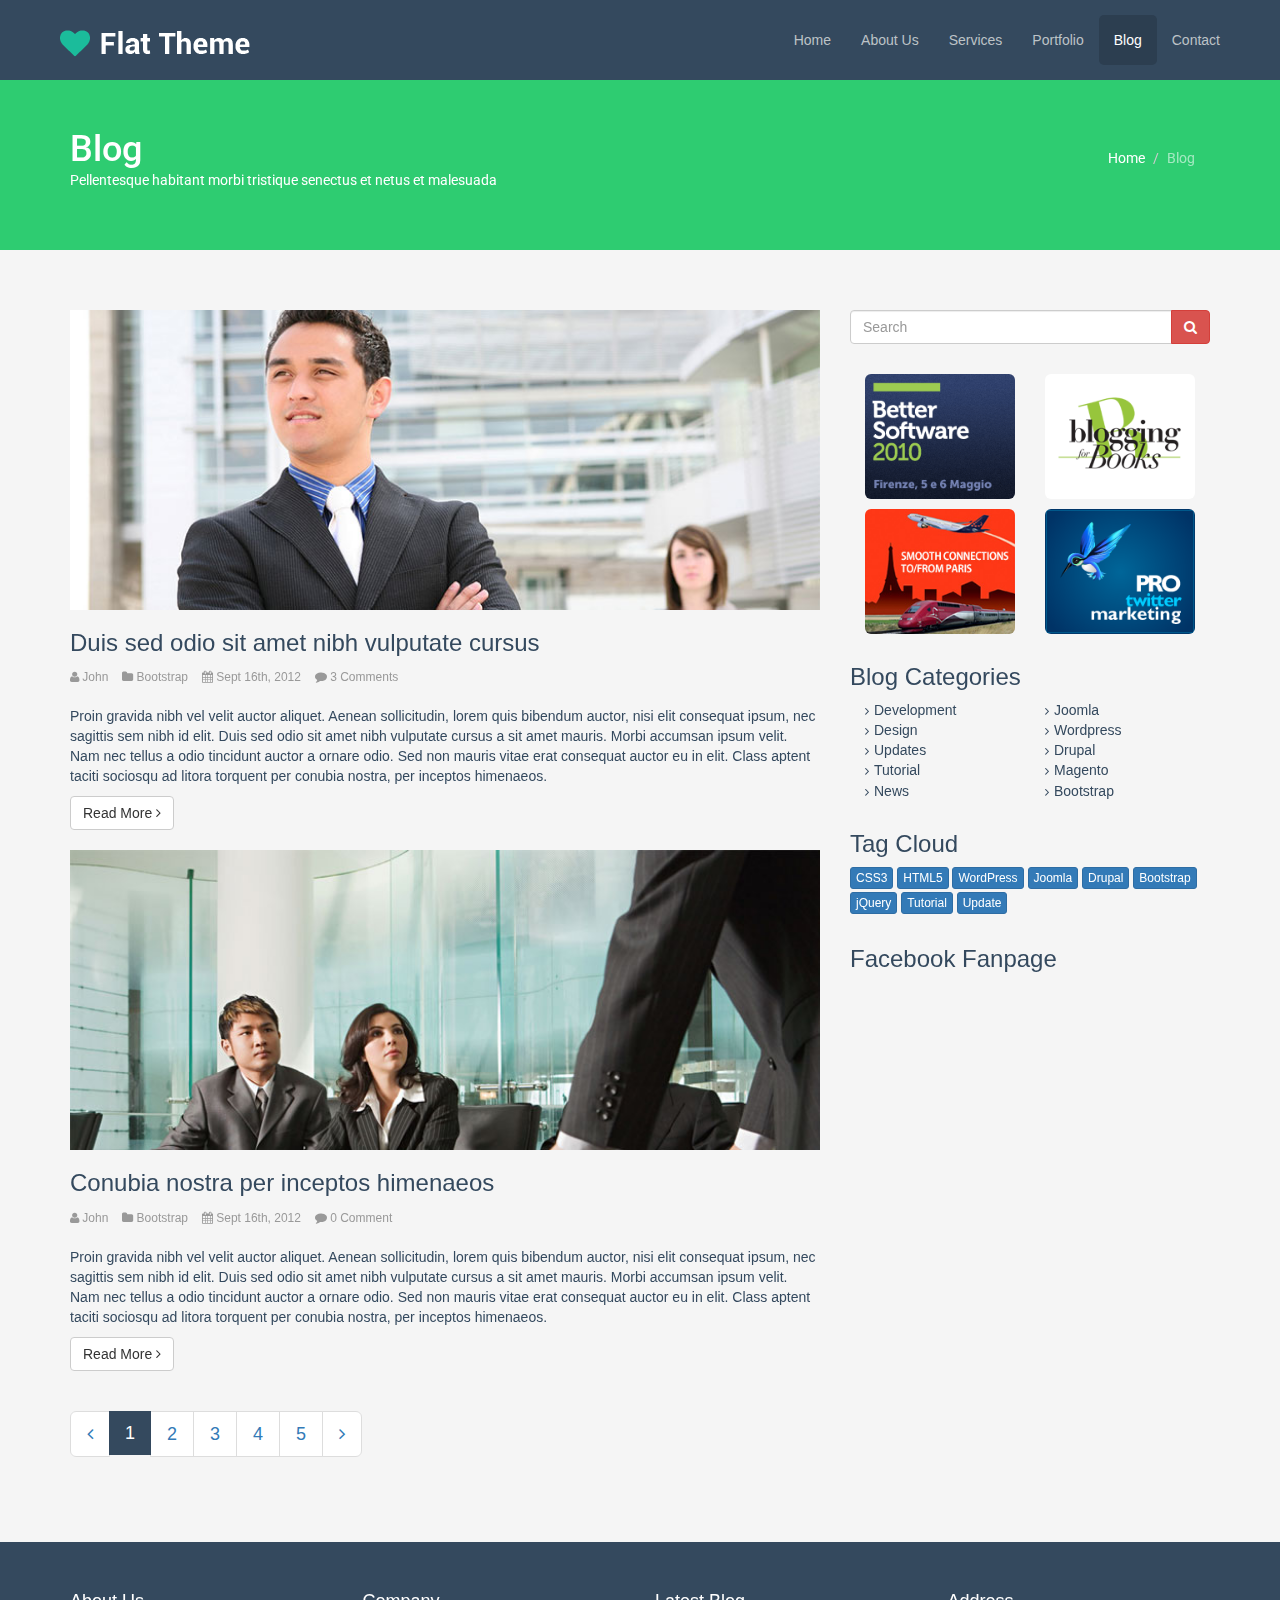
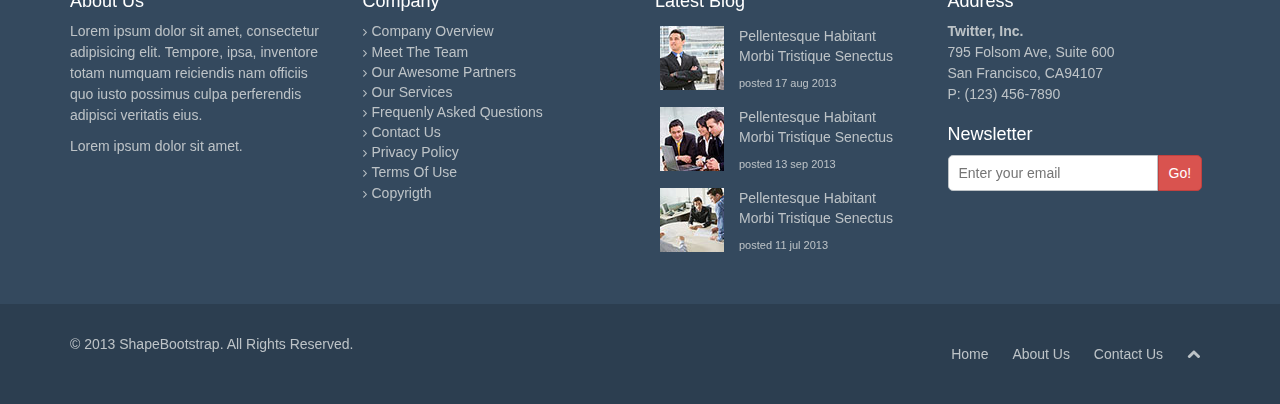
<file: blog.html>
<!DOCTYPE html>
<html lang="en">
  <head>
    <meta charset="utf-8">
    <meta name="viewport" content="width=device-width, initial-scale=1.0">
    <meta name="description" content="">
    <meta name="author" content="">
    <title>Blog | Flat Theme</title>
    <link href="css/bootstrap.css" rel="stylesheet">
    <link href="css/font-awesome.min.css" rel="stylesheet">
    <link href="css/animate.css" rel="stylesheet">
    <link rel="stylesheet" href="css/utilities.css" type="text/css"/>
    <link href="css/main.css" rel="stylesheet">
    <link rel="stylesheet" href="css/queries.css" type="text/css"/>
    <!--[if lt IE 9]>
    <script src="js/html5shiv.js"></script>
    <script src="js/respond.min.js"></script>
    <![endif]-->       
    <link rel="shortcut icon" href="images/ico/favicon.ico">
    <link rel="apple-touch-icon-precomposed" sizes="144x144" href="images/ico/apple-touch-icon-144-precomposed.png">
    <link rel="apple-touch-icon-precomposed" sizes="114x114" href="images/ico/apple-touch-icon-114-precomposed.png">
    <link rel="apple-touch-icon-precomposed" sizes="72x72" href="images/ico/apple-touch-icon-72-precomposed.png">
    <link rel="apple-touch-icon-precomposed" href="images/ico/apple-touch-icon-57-precomposed.png">
  </head><!--/head-->
  <body>
    <header id="header" class="cabeza navbar navbar-fixed-top">
        <div class="container">
            <div class="navbar-header">
               <button type="button" class="navbar-toggle collapsed" data-toggle="collapse" data-target="#bs-example-navbar-collapse-1" aria-expanded="false">
                    <span class="sr-only"></span>
                    <span class="icon-bar"></span>
                    <span class="icon-bar"></span>
                    <span class="icon-bar"></span>
                </button>   
                
                <a class="navbar-brand logo" href="index.html">
                    <img src="images/logo.png">
                </a>
            </div>
            
            <div class="collapse navbar-collapse" id="bs-example-navbar-collapse-1">
                <ul class="nav navbar-nav navbar-right">
                    <li><a class="menu" href="index.html#header">Home</a></li>
                    <li><a class="menu" href="about-us.html#header">About Us</a></li>
                    <li><a class="menu" href="services.html#header">Services</a></li>
                    <li><a class="menu" href="portfolio.html#header">Portfolio</a></li>
                    <li><a class="menu active" href="blog.html#header">Blog</a></li>
                    <li><a class="menu" href="contact-us.html#header">Contact</a></li>
                </ul>  
            </div>
        </div>
    </header>
    <section class="verde">
        <div class="container">
            <div class="row">
                <div class="col-sm-6">
                    <h1>Blog</h1>
                    <p>Pellentesque habitant morbi tristique senectus et netus et malesuada</p>
                </div>
                <div class="col-sm-6 campo">
                    <ul class="breadcrumb pull-right espacio">
                        <li><a class="home" href="index.html">Home</a></li>
                        <li class="pagina-actual">Blog</li>
                    </ul>
                </div>
                
            </div>
        </div>
    </section>
    <section class="container blog">
        <div class="row">
            <aside class="col-sm-4 col-sm-push-8">
                <div class="widget search">
                    <form role="form">
                        <div class="input-group">
                            <input type="text" class="form-control" autocomplete="off" placeholder="Search">
                            <span class="input-group-btn">
                                <button class="btn btn-danger" type="button"><i class="icon-search"></i></button>
                            </span>
                        </div>
                    </form>
                </div>
                <div class="widget ads">
                    <div class="row">
                        <div class="col-xs-6">
                            <a href="#"><img class="img-responsive img-rounded" src="images/ads/ad1.png" alt=""></a>
                        </div>
                        <div class="col-xs-6">
                            <a href="#"><img class="img-responsive img-rounded" src="images/ads/ad2.png" alt=""></a>
                        </div>
                    </div>
                    <p> </p>
                    <div class="row">
                        <div class="col-xs-6">
                            <a href="#"><img class="img-responsive img-rounded" src="images/ads/ad3.png" alt=""></a>
                        </div>
                        <div class="col-xs-6">
                            <a href="#"><img class="img-responsive img-rounded" src="images/ads/ad4.png" alt=""></a>
                        </div>
                    </div>
                </div>
                <div class="widget categories">
                    <h3>Blog Categories</h3>
                    <div class="row">
                        <div class="col-sm-6">
                            <ul class="arrow flecha azul">
                                <li><a href="#">Development</a></li>
                                <li><a href="#">Design</a></li>
                                <li><a href="#">Updates</a></li>
                                <li><a href="#">Tutorial</a></li>
                                <li><a href="#">News</a></li>
                            </ul>
                        </div>
                        <div class="col-sm-6">
                            <ul class="arrow flecha azul">
                                <li><a href="#">Joomla</a></li>
                                <li><a href="#">Wordpress</a></li>
                                <li><a href="#">Drupal</a></li>
                                <li><a href="#">Magento</a></li>
                                <li><a href="#">Bootstrap</a></li>
                            </ul>
                        </div>
                    </div>
                </div>
                <div class="widget tags">
                <h3>Tag Cloud</h3>
                    <ul class="tag-cloud">
                        <li><a class="btn btn-xs btn-primary" href="#">CSS3</a></li>
                        <li><a class="btn btn-xs btn-primary" href="#">HTML5</a></li>
                        <li><a class="btn btn-xs btn-primary" href="#">WordPress</a></li>
                        <li><a class="btn btn-xs btn-primary" href="#">Joomla</a></li>
                        <li><a class="btn btn-xs btn-primary" href="#">Drupal</a></li>
                        <li><a class="btn btn-xs btn-primary" href="#">Bootstrap</a></li>
                        <li><a class="btn btn-xs btn-primary" href="#">jQuery</a></li>
                        <li><a class="btn btn-xs btn-primary" href="#">Tutorial</a></li>
                        <li><a class="btn btn-xs btn-primary" href="#">Update</a></li>
                    </ul>
                </div>
                <div class="widget facebook-fanpage">
                    <h3>Facebook Fanpage</h3>
                    <div class="widget-content">
                        <div class="fb-like-box fb_iframe_widget" data-href="https://www.facebook.com/shapebootstrap" data-width="292" data-show-faces="true" data-header="false" data-stream="false" data-show-border="false" fb-xfbml-state="rendered" fb-iframe-plugin-query="app_id=144716315690681&amp;container_width=360&amp;header=false&amp;href=https%3A%2F%2Fwww.facebook.com%2Fshapebootstrap&amp;locale=en_US&amp;sdk=joey&amp;show_border=false&amp;show_faces=true&amp;stream=false&amp;width=292"><span style="vertical-align: bottom; width: 292px; height: 214px;"><iframe name="f2f631c1b8" width="292px" height="1000px" frameborder="0" allowtransparency="true" allowfullscreen="true" scrolling="no" title="fb:like_box Facebook Social Plugin" src="http://www.facebook.com/plugins/like_box.php?app_id=144716315690681&amp;channel=http%3A%2F%2Fstaticxx.facebook.com%2Fconnect%2Fxd_arbiter.php%3Fversion%3D42%23cb%3Df245e44d24%26domain%3Dshapebootstrap.net%26origin%3Dhttp%253A%252F%252Fshapebootstrap.net%252Ff165c45228%26relation%3Dparent.parent&amp;container_width=360&amp;header=false&amp;href=https%3A%2F%2Fwww.facebook.com%2Fshapebootstrap&amp;locale=en_US&amp;sdk=joey&amp;show_border=false&amp;show_faces=true&amp;stream=false&amp;width=292" style="border: none; visibility: visible; width: 292px; height: 214px;" class=""></iframe></span></div>
                    </div>
                </div>
            </aside>
            <div class="col-sm-8 col-sm-pull-4">
              <div class="blog">
                <div class="blog-item">
                  <img class="img-responsive img-blog" src="images/blog/blog1.jpg" width="100%" alt="">
                  <div class="blog-content">
                    <a href="blog-item.html"><h3>Duis sed odio sit amet nibh vulputate cursus</h3></a>
                      <div class="meta">
                        <span class="chico"><i class="icon-user"></i> <a href="#">John</a></span>
                        <span class="chico"><i class="icon-folder-close"></i> <a href="#">Bootstrap</a></span>
                        <span class="chico"><i class="icon-calendar"></i> Sept 16th, 2012</span>
                        <span class="chico"><i class="icon-comment"></i> <a href="blog-item.html#comments">3 Comments</a></span>
                      </div>
                      <p>Proin gravida nibh vel velit auctor aliquet. Aenean sollicitudin, lorem quis bibendum auctor, nisi elit consequat ipsum, nec sagittis sem nibh id elit. Duis sed odio sit amet nibh vulputate cursus a sit amet mauris. Morbi accumsan ipsum velit. Nam nec tellus a odio tincidunt auctor a ornare odio. Sed non mauris vitae erat consequat auctor eu in elit. Class aptent taciti sociosqu ad litora torquent per conubia nostra, per inceptos himenaeos.</p>
                      <a class="btn btn-default boton" href="blog-item.html">Read More <i class="icon-angle-right"></i></a>
                  </div>
                </div> 
                <div class="blog-item">
                  <img class="img-responsive img-blog" src="images/blog/blog2.jpg" width="100%" alt="">
                  <div class="blog-content">
                    <a href="blog-item.html"><h3>Conubia nostra per inceptos himenaeos</h3></a>
                    <div class="meta">
                      <span class="chico"><i class="icon-user"></i> <a href="#">John</a></span>
                      <span class="chico"><i class="icon-folder-close"></i> <a href="#">Bootstrap</a></span>
                      <span class="chico"><i class="icon-calendar"></i> Sept 16th, 2012</span>
                      <span class="chico"><i class="icon-comment"></i> <a href="blog-item.html#comments">0 Comment</a></span>
                    </div>
                    <p>Proin gravida nibh vel velit auctor aliquet. Aenean sollicitudin, lorem quis bibendum auctor, nisi elit consequat ipsum, nec sagittis sem nibh id elit. Duis sed odio sit amet nibh vulputate cursus a sit amet mauris. Morbi accumsan ipsum velit. Nam nec tellus a odio tincidunt auctor a ornare odio. Sed non mauris vitae erat consequat auctor eu in elit. Class aptent taciti sociosqu ad litora torquent per conubia nostra, per inceptos himenaeos.</p>
                    <a class="btn btn-default boton" href="blog-item.html">Read More <i class="icon-angle-right"></i></a>
                  </div>
                </div> 
                <ul class="pagination pagination-lg">
                  <li><a href="#"><i class="icon-angle-left"></i></a></li>
                  <li class="active"><a href="#">1</a></li>
                  <li><a href="#">2</a></li>
                  <li><a href="#">3</a></li>
                  <li><a href="#">4</a></li>
                  <li><a href="#">5</a></li>
                  <li><a href="#"><i class="icon-angle-right"></i></a></li>
                  </ul> 
                </div>
              </div>
            <div class="col-"></div>
        </div>
                
    </section>
    
    <section id="seccion-final">
      <div class="container">
        <div class="row ">
          <div class="col-xs-12 col-sm-6 col-md-3">
          <h4 class="text-capitalize text-white">about us</h4>
          <p class="texto text-white">Lorem ipsum dolor sit amet, consectetur adipisicing elit. Tempore, ipsa, inventore totam numquam reiciendis nam officiis quo iusto possimus culpa perferendis adipisci veritatis eius.</p>
          <p class="texto text-white">Lorem ipsum dolor sit amet.</p>
        </div>
          <div class="col-xs-12 col-sm-6 col-md-3">
          <h4 class="text-capitalize text-white">company</h4>
          <ul class="flecha">
            <li><a>company overview</a></li>
            <li><a>meet the team</a></li>
            <li><a>our awesome partners</a></li>
            <li><a>our services</a></li>
            <li><a>frequenly asked questions</a></li>
            <li><a>contact us</a></li>
            <li><a>privacy policy</a></li>
            <li><a>terms of use</a></li>
            <li><a>copyrigth</a></li>
          </ul>
        </div>
          <div class="col-xs-12 col-sm-6 col-md-3">
          <h4 class="text-capitalize text-white">latest blog</h4>
          <div class="row latest-post">
            <a class="foto-latest-post" href="#">
              <img src="images/blog/thumb1.jpg" alt="foto ultimas noticias">
            </a>
            <div class="resumen-post">
              <a href="">Pellentesque habitant morbi tristique senectus</a>
              <p class="fecha">posted 17 aug 2013</p>
            </div>
          </div>
          <div class="row latest-post">
            <a class="foto-latest-post" href="#">
              <img src="images/blog/thumb2.jpg" alt="foto ultimas noticias">
            </a>
            <div class="resumen-post">
              <a href="">Pellentesque habitant morbi tristique senectus</a>
              <p class="fecha">posted 13 sep 2013</p>
            </div>
          </div>
          <div class="row latest-post">
            <a class="foto-latest-post" href="#">
              <img src="images/blog/thumb3.jpg" alt="foto ultimas noticias">
            </a>
            <div class="resumen-post">
              <a href="">Pellentesque habitant morbi tristique senectus</a>
              <p class="fecha">posted 11 jul 2013</p>
            </div>
          </div>
        </div>
          <div class="col-xs-12 col-sm-6 col-md-3">
          <div class="address">
            <h4 class="text-capitalize text-white">address</h4>
            <p class="texto">twitter, inc.</p>
            <p class="texto">795 folsom ave, suite 600</p>
            <p class="texto">san francisco, CA94107</p>
            <p class="texto">p: (123) 456-7890</p>
          </div>
          <div class="newsletter">
            <h4 class="text-capitalize text-white">newsletter</h4>
            <form action="" method="post" class="subscribe-form">
              <input type="email" name="email" class="subscribe-input" placeholder="Enter your email">
              <span>
                <button type="submit" class="btn-danger subscribe-submit text-capitalize">go!</button>
              </span>
            </form>
          </div>
        </div>
        </div>
      </div>
    </section>
    <footer>
      <div class="container">
        <div class="row">
        <div class="col-xs-12 col-sm-6">
          <p class="texto text-capitalize">© 2013 shapeBootstrap. all rights reserved.</p>
        </div>
        <div class="col-xs-12 col-sm-6">
          <div class="pull-right">
            <ul class="nav-footer">
                <li><a href="index.html">home</a></li>
                <li><a href="about-us.html">about us</a></li>
                <li><a href="contact-us.html">contact us</a></li>
                <li>
                  <a class="gototop" href="#">
                    <i class="icon-chevron-up"></i>
                  </a>
                </li>
              </ul>
          </div>
        </div>
      </div>
      </div>
    </footer>
    
    <script src="js/jquery.js"></script>
    <script src="js/bootstrap.min.js"></script>
    <script src="js/main.js"></script>
  </body>
</html>
</file>
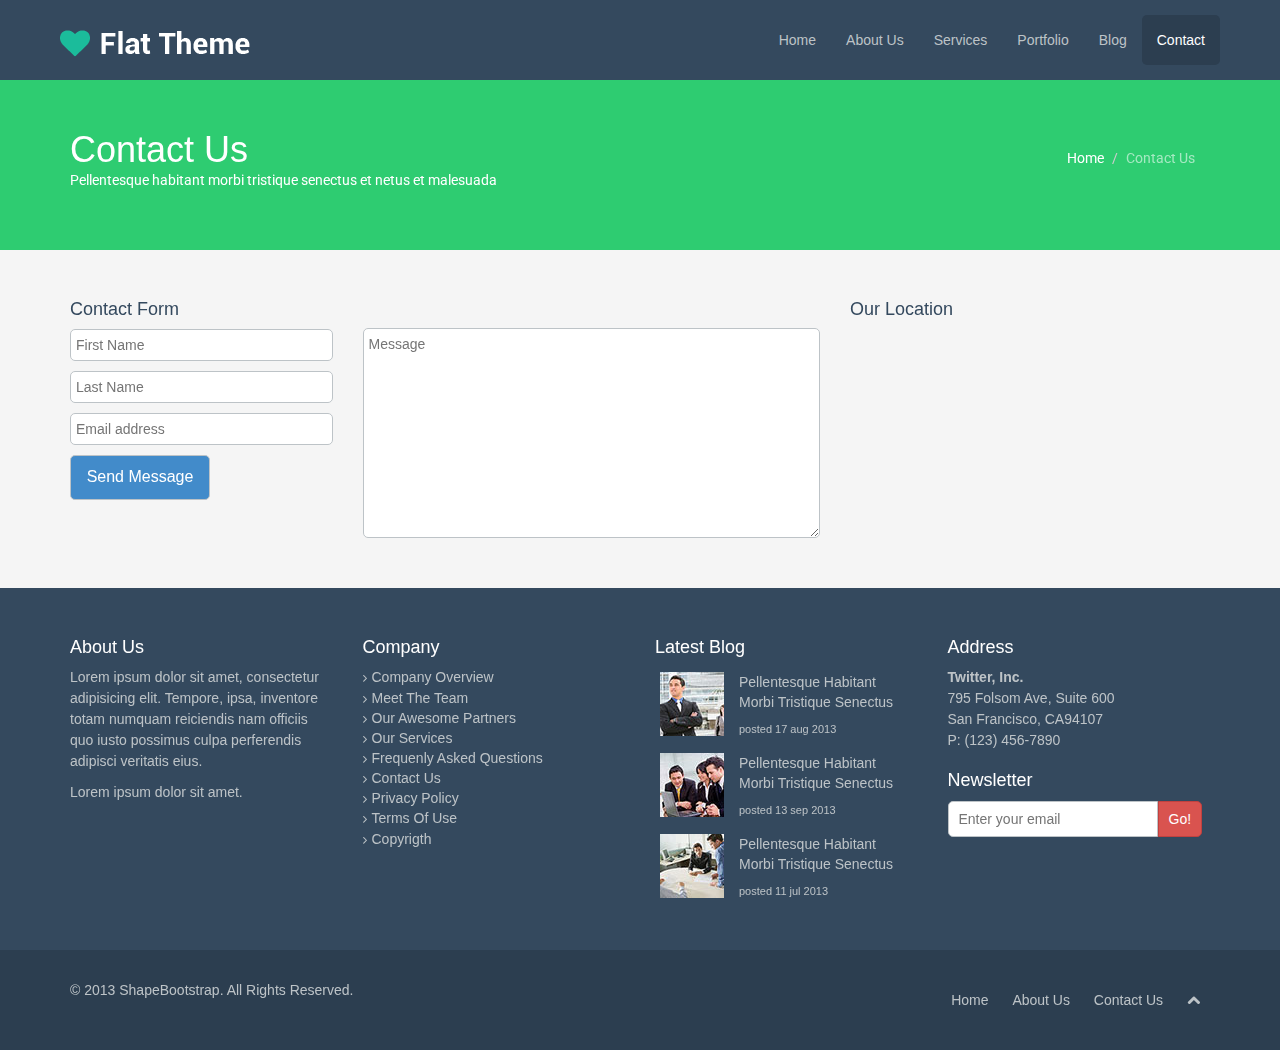
<file: contact-us.html>
<!DOCTYPE html>
<html lang="en">
<head>
    <meta charset="utf-8">
    <meta name="viewport" content="width=device-width, initial-scale=1.0">
    <meta name="description" content="">
    <meta name="author" content="">
    <title>Contact Us | Flat Theme</title>
    <link href="css/bootstrap.min.css" rel="stylesheet">
    <link href="css/font-awesome.min.css" rel="stylesheet">
    <link href="css/animate.css" rel="stylesheet">
    <link rel="stylesheet" href="css/utilities.css" type="text/css"/>
    <link href="css/main.css" rel="stylesheet">
    <link rel="stylesheet" href="css/queries.css" type="text/css"/>
    <!--[if lt IE 9]>
    <script src="js/html5shiv.js"></script>
    <script src="js/respond.min.js"></script>
    <![endif]-->       
    <link rel="shortcut icon" href="images/ico/favicon.ico">
    <link rel="apple-touch-icon-precomposed" sizes="144x144" href="images/ico/apple-touch-icon-144-precomposed.png">
    <link rel="apple-touch-icon-precomposed" sizes="114x114" href="images/ico/apple-touch-icon-114-precomposed.png">
    <link rel="apple-touch-icon-precomposed" sizes="72x72" href="images/ico/apple-touch-icon-72-precomposed.png">
    <link rel="apple-touch-icon-precomposed" href="images/ico/apple-touch-icon-57-precomposed.png">
</head><!--/head-->
<body>
    <header id="header" class="cabeza navbar navbar-fixed-top">
        <div class="container">
            <div class="navbar-header">
               <button type="button" class="navbar-toggle collapsed" data-toggle="collapse" data-target="#bs-example-navbar-collapse-1" aria-expanded="false">
                    <span class="sr-only"></span>
                    <span class="icon-bar"></span>
                    <span class="icon-bar"></span>
                    <span class="icon-bar"></span>
                </button>   
                
                <a class="navbar-brand logo" href="index.html">
                    <img src="images/logo.png">
                </a>
            </div>
            
            <div class="collapse navbar-collapse" id="bs-example-navbar-collapse-1">
                <ul class="nav navbar-nav navbar-right">
                    <li><a class="menu" href="index.html#header">Home</a></li>
                    <li><a class="menu" href="about-us.html#header">About Us</a></li>
                    <li><a class="menu" href="services.html#header">Services</a></li>
                    <li><a class="menu" href="portfolio.html#header">Portfolio</a></li>
                    <li><a class="menu" href="blog.html#header">Blog</a></li>
                    <li><a class="menu active" href="contact-us.html#header">Contact</a></li>
                </ul>  
            </div>
        </div>
    </header>
    
    <section class="verde">
        <div class="container">
            <div class="row">
                <div class="col-sm-6">
                    <h1>Contact Us</h1>
                    <p>Pellentesque habitant morbi tristique senectus et netus et malesuada</p>
                </div>
                <div class="col-sm-6 campo">
                    <ul class="breadcrumb pull-right espacio">
                        <li><a class="home" href="index.html">Home</a></li>
                        <li class="pagina-actual">Contact Us</li>
                    </ul>
                </div>
                
            </div>
        </div>
    </section>
    
    <section id="contacto">
        <div class="container">
            <div class="row">
                <div class="col-xs-12 col-sm-3">
                    <h4>Contact Form</h4>
                    <form id="usrform">
                        <input type="text" name="name" placeholder="First Name"/>
                        <input type="text" name="last-name" placeholder="Last Name"/>
                        <input type="email" name="email" placeholder="Email address">
                        <input class="send btn-primary" type="submit" value="Send Message"/>
                    </form>
                </div>
                <div class="col-xs-12 col-sm-5">
                    <textarea name="message" placeholder="Message"  form="usrform"></textarea>
                </div>
                <div class="col-xs-12 col-sm-4">
                    <h4>Our Location</h4>
                    <iframe src="https://www.google.com/maps/embed?pb=!1m18!1m12!1m3!1d233667.82239325!2d90.27923809482249!3d23.78088745575948!2m3!1f0!2f0!3f0!3m2!1i1024!2i768!4f13.1!3m3!1m2!1s0x3755b8b087026b81%3A0x8fa563bbdd5904c2!2sDaca+1000-1200%2C+Bangladesh!5e0!3m2!1ses-419!2spe!4v1457547852111" width="100%" height="210" frameborder="0" style="border:0" allowfullscreen></iframe>
                </div>
            </div>
        </div>
    </section>
    
    <section id="seccion-final">
      <div class="container">
        <div class="row ">
          <div class="col-xs-12 col-sm-6 col-md-3">
          <h4 class="text-capitalize text-white">about us</h4>
          <p class="texto text-white">Lorem ipsum dolor sit amet, consectetur adipisicing elit. Tempore, ipsa, inventore totam numquam reiciendis nam officiis quo iusto possimus culpa perferendis adipisci veritatis eius.</p>
          <p class="texto text-white">Lorem ipsum dolor sit amet.</p>
        </div>
          <div class="col-xs-12 col-sm-6 col-md-3">
          <h4 class="text-capitalize text-white">company</h4>
          <ul class="flecha">
            <li><a>company overview</a></li>
            <li><a>meet the team</a></li>
            <li><a>our awesome partners</a></li>
            <li><a>our services</a></li>
            <li><a>frequenly asked questions</a></li>
            <li><a>contact us</a></li>
            <li><a>privacy policy</a></li>
            <li><a>terms of use</a></li>
            <li><a>copyrigth</a></li>
          </ul>
        </div>
          <div class="col-xs-12 col-sm-6 col-md-3">
          <h4 class="text-capitalize text-white">latest blog</h4>
          <div class="row latest-post">
            <a class="foto-latest-post" href="#">
              <img src="images/blog/thumb1.jpg" alt="foto ultimas noticias">
            </a>
            <div class="resumen-post">
              <a href="">Pellentesque habitant morbi tristique senectus</a>
              <p class="fecha">posted 17 aug 2013</p>
            </div>
          </div>
          <div class="row latest-post">
            <a class="foto-latest-post" href="#">
              <img src="images/blog/thumb2.jpg" alt="foto ultimas noticias">
            </a>
            <div class="resumen-post">
              <a href="">Pellentesque habitant morbi tristique senectus</a>
              <p class="fecha">posted 13 sep 2013</p>
            </div>
          </div>
          <div class="row latest-post">
            <a class="foto-latest-post" href="#">
              <img src="images/blog/thumb3.jpg" alt="foto ultimas noticias">
            </a>
            <div class="resumen-post">
              <a href="">Pellentesque habitant morbi tristique senectus</a>
              <p class="fecha">posted 11 jul 2013</p>
            </div>
          </div>
        </div>
          <div class="col-xs-12 col-sm-6 col-md-3">
          <div class="address">
            <h4 class="text-capitalize text-white">address</h4>
            <p class="texto">twitter, inc.</p>
            <p class="texto">795 folsom ave, suite 600</p>
            <p class="texto">san francisco, CA94107</p>
            <p class="texto">p: (123) 456-7890</p>
          </div>
          <div class="newsletter">
            <h4 class="text-capitalize text-white">newsletter</h4>
            <form action="" method="post" class="subscribe-form">
              <input type="email" name="email" class="subscribe-input" placeholder="Enter your email">
              <span>
                <button type="submit" class="btn-danger subscribe-submit text-capitalize">go!</button>
              </span>
            </form>
          </div>
        </div>
        </div>
      </div>
    </section>
    <footer>
      <div class="container">
        <div class="row">
        <div class="col-xs-12 col-sm-6">
          <p class="texto text-capitalize">© 2013 shapeBootstrap. all rights reserved.</p>
        </div>
        <div class="col-xs-12 col-sm-6">
          <div class="pull-right">
            <ul class="nav-footer">
                <li><a href="index.html">home</a></li>
                <li><a href="about-us.html">about us</a></li>
                <li><a href="contact-us.html">contact us</a></li>
                <li>
                  <a class="gototop" href="#">
                    <i class="icon-chevron-up"></i>
                  </a>
                </li>
              </ul>
          </div>
        </div>
      </div>
      </div>
    </footer>
    <script type="text/javascript" src="js/jquery.js"></script>
    <script type="text/javascript" src="js/bootstrap.min.js"></script>
    <script type="text/javascript" src="js/main.js"></script>

</body>
</html>
</file>
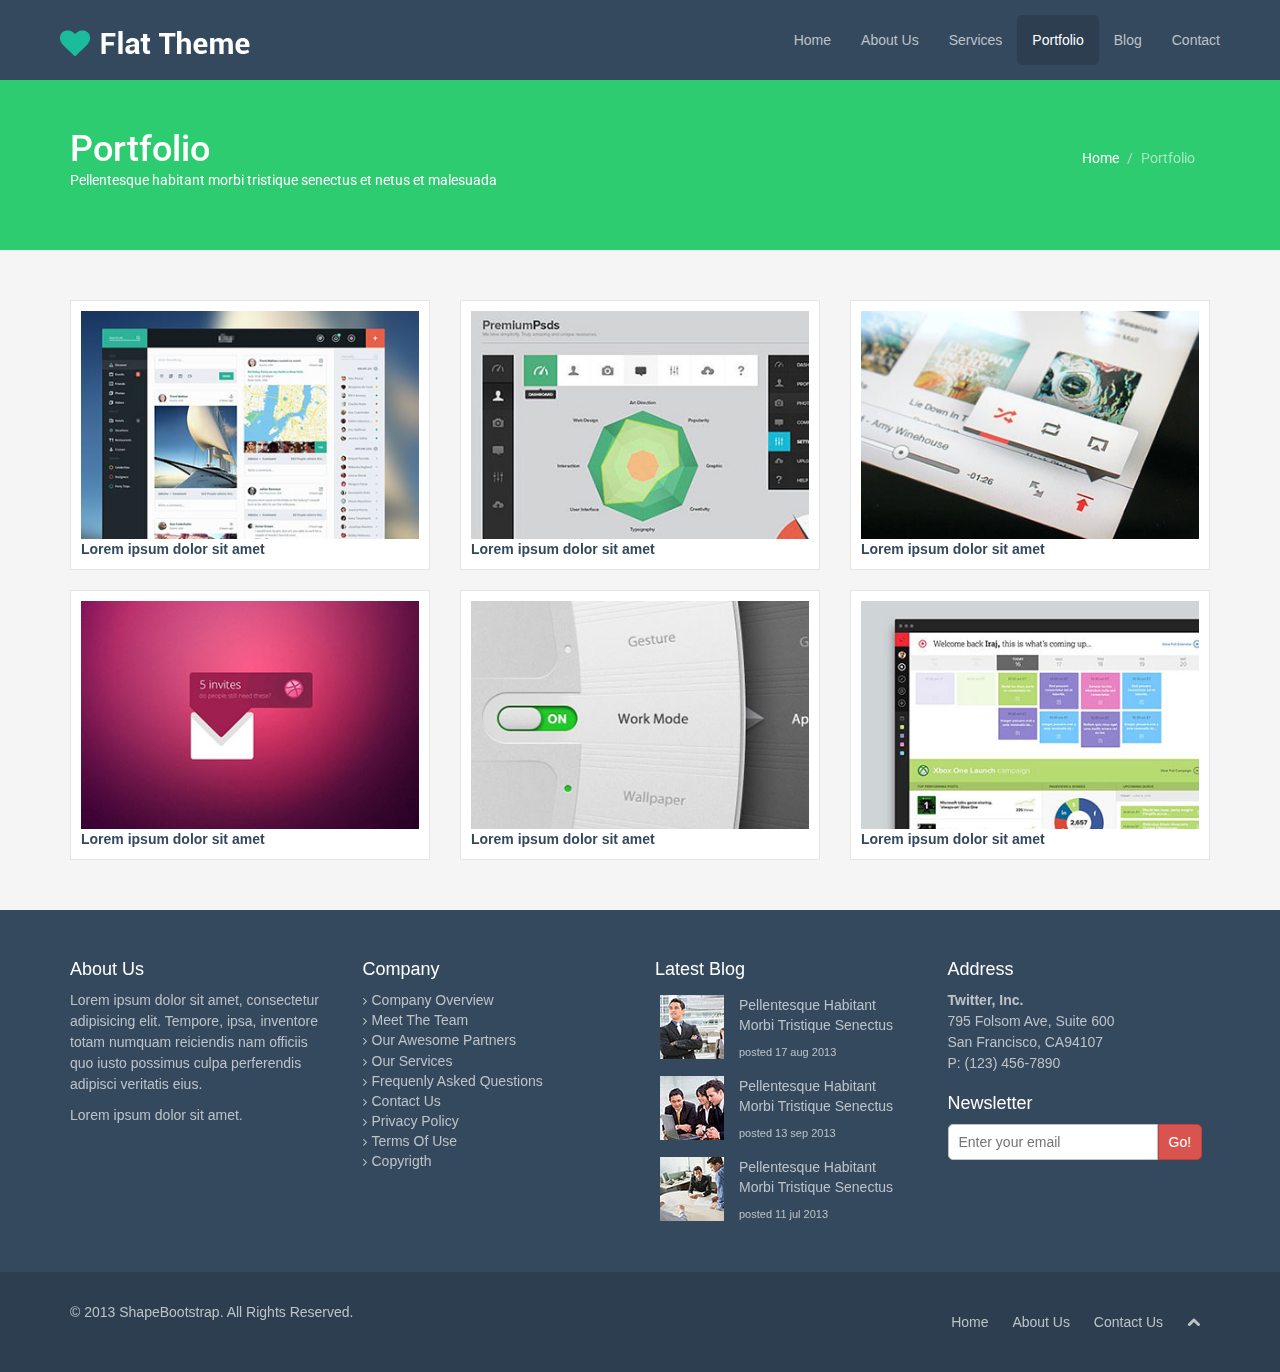
<file: portfolio.html>
<!DOCTYPE html>
<html lang="en">
<head>
    <meta charset="utf-8">
    <meta name="viewport" content="width=device-width, initial-scale=1.0">
    <meta name="description" content="">
    <meta name="author" content="">
    <title>Portfolio | Flat Theme</title>
    <link href="css/bootstrap.css" rel="stylesheet">
    <link href="css/font-awesome.min.css" rel="stylesheet">
    <link href="css/animate.css" rel="stylesheet">
    <link rel="stylesheet" href="css/utilities.css" type="text/css"/>
    <link href="css/main.css" rel="stylesheet">
    <link rel="stylesheet" href="css/queries.css" type="text/css"/>
    <!--[if lt IE 9]>
    <script src="js/html5shiv.js"></script>
    <script src="js/respond.min.js"></script>
    <![endif]-->       
    <link rel="shortcut icon" href="images/ico/favicon.ico">
    <link rel="apple-touch-icon-precomposed" sizes="144x144" href="images/ico/apple-touch-icon-144-precomposed.png">
    <link rel="apple-touch-icon-precomposed" sizes="114x114" href="images/ico/apple-touch-icon-114-precomposed.png">
    <link rel="apple-touch-icon-precomposed" sizes="72x72" href="images/ico/apple-touch-icon-72-precomposed.png">
    <link rel="apple-touch-icon-precomposed" href="images/ico/apple-touch-icon-57-precomposed.png">
</head><!--/head-->
<body>
    <header id="header" class="cabeza navbar navbar-fixed-top">
        <div class="container">
            <div class="navbar-header">
               <button type="button" class="navbar-toggle collapsed" data-toggle="collapse" data-target="#bs-example-navbar-collapse-1" aria-expanded="false">
                    <span class="sr-only"></span>
                    <span class="icon-bar"></span>
                    <span class="icon-bar"></span>
                    <span class="icon-bar"></span>
                </button>   
                
                <a class="navbar-brand logo" href="index.html">
                    <img src="images/logo.png">
                </a>
            </div>
            
            <div class="collapse navbar-collapse" id="bs-example-navbar-collapse-1">
                <ul class="nav navbar-nav navbar-right">
                    <li><a class="menu" href="index.html#header">Home</a></li>
                    <li><a class="menu" href="about-us.html#header">About Us</a></li>
                    <li><a class="menu" href="services.html#header">Services</a></li>
                    <li><a class="menu active" href="portfolio.html#header">Portfolio</a></li>
                    <li><a class="menu" href="blog.html#header">Blog</a></li>
                    <li><a class="menu" href="contact-us.html#header">Contact</a></li>
                </ul>  
            </div>
        </div>
    </header>
    <section class="verde">
        <div class="container">
            <div class="row">
                <div class="col-sm-6">
                    <h1>Portfolio</h1>
                    <p>Pellentesque habitant morbi tristique senectus et netus et malesuada</p>
                </div>
                <div class="col-sm-6 campo">
                    <ul class="breadcrumb pull-right espacio">
                        <li><a class="home" href="index.html">Home</a></li>
                        <li class="pagina-actual">Portfolio</li>
                    </ul>
                </div>
                
            </div>
        </div>
    </section>
    
    <section id="portfolio">
        <div class="container">
            <div class="row">
            <div class="col-xs-4">
                <div class="proyecto">
                    <img src="images/portfolio/thumb/item1.jpg" alt="foto proyecto 1" class="foto">
                    <p class="titulo-foto">Lorem ipsum dolor sit amet</p>
                </div>
            </div>
            <div class="col-xs-4">
                <div class="proyecto">
                    <img src="images/portfolio/thumb/item2.jpg" alt="foto proyecto 2" class="foto">
                    <p class="titulo-foto">Lorem ipsum dolor sit amet</p>
                </div>
            </div>
            <div class="col-xs-4">
                <div class="proyecto">
                    <img src="images/portfolio/thumb/item3.jpg" alt="foto proyecto 3" class="foto">
                    <p class="titulo-foto">Lorem ipsum dolor sit amet</p>
                </div>
            </div>
        </div>
        <div class="row">
            <div class="col-xs-4">
                <div class="proyecto">
                    <img src="images/portfolio/thumb/item4.jpg" alt="foto proyecto 4" class="foto">
                    <p class="titulo-foto">Lorem ipsum dolor sit amet</p>
                </div>
            </div>
            <div class="col-xs-4">
                <div class="proyecto">
                    <img src="images/portfolio/thumb/item5.jpg" alt="foto proyecto 5" class="foto">
                    <p class="titulo-foto">Lorem ipsum dolor sit amet</p>
                </div>
            </div>
            <div class="col-xs-4">
                <div class="proyecto">
                    <img src="images/portfolio/thumb/item6.jpg" alt="foto proyecto 6" class="foto">
                    <p class="titulo-foto">Lorem ipsum dolor sit amet</p>
                </div>
            </div>
        </div>
        </div>
    </section>
    
    <section id="seccion-final">
      <div class="container">
        <div class="row ">
          <div class="col-xs-12 col-sm-6 col-md-3">
          <h4 class="text-capitalize text-white">about us</h4>
          <p class="texto text-white">Lorem ipsum dolor sit amet, consectetur adipisicing elit. Tempore, ipsa, inventore totam numquam reiciendis nam officiis quo iusto possimus culpa perferendis adipisci veritatis eius.</p>
          <p class="texto text-white">Lorem ipsum dolor sit amet.</p>
        </div>
          <div class="col-xs-12 col-sm-6 col-md-3">
          <h4 class="text-capitalize text-white">company</h4>
          <ul class="flecha">
            <li><a>company overview</a></li>
            <li><a>meet the team</a></li>
            <li><a>our awesome partners</a></li>
            <li><a>our services</a></li>
            <li><a>frequenly asked questions</a></li>
            <li><a>contact us</a></li>
            <li><a>privacy policy</a></li>
            <li><a>terms of use</a></li>
            <li><a>copyrigth</a></li>
          </ul>
        </div>
          <div class="col-xs-12 col-sm-6 col-md-3">
          <h4 class="text-capitalize text-white">latest blog</h4>
          <div class="row latest-post">
            <a class="foto-latest-post" href="#">
              <img src="images/blog/thumb1.jpg" alt="foto ultimas noticias">
            </a>
            <div class="resumen-post">
              <a href="">Pellentesque habitant morbi tristique senectus</a>
              <p class="fecha">posted 17 aug 2013</p>
            </div>
          </div>
          <div class="row latest-post">
            <a class="foto-latest-post" href="#">
              <img src="images/blog/thumb2.jpg" alt="foto ultimas noticias">
            </a>
            <div class="resumen-post">
              <a href="">Pellentesque habitant morbi tristique senectus</a>
              <p class="fecha">posted 13 sep 2013</p>
            </div>
          </div>
          <div class="row latest-post">
            <a class="foto-latest-post" href="#">
              <img src="images/blog/thumb3.jpg" alt="foto ultimas noticias">
            </a>
            <div class="resumen-post">
              <a href="">Pellentesque habitant morbi tristique senectus</a>
              <p class="fecha">posted 11 jul 2013</p>
            </div>
          </div>
        </div>
          <div class="col-xs-12 col-sm-6 col-md-3">
          <div class="address">
            <h4 class="text-capitalize text-white">address</h4>
            <p class="texto">twitter, inc.</p>
            <p class="texto">795 folsom ave, suite 600</p>
            <p class="texto">san francisco, CA94107</p>
            <p class="texto">p: (123) 456-7890</p>
          </div>
          <div class="newsletter">
            <h4 class="text-capitalize text-white">newsletter</h4>
            <form action="" method="post" class="subscribe-form">
              <input type="email" name="email" class="subscribe-input" placeholder="Enter your email">
              <span>
                <button type="submit" class="btn-danger subscribe-submit text-capitalize">go!</button>
              </span>
            </form>
          </div>
        </div>
        </div>
      </div>
    </section>
    <footer>
      <div class="container">
        <div class="row">
        <div class="col-xs-12 col-sm-6">
          <p class="texto text-capitalize">© 2013 shapeBootstrap. all rights reserved.</p>
        </div>
        <div class="col-xs-12 col-sm-6">
          <div class="pull-right">
            <ul class="nav-footer">
                <li><a href="index.html">home</a></li>
                <li><a href="about-us.html">about us</a></li>
                <li><a href="contact-us.html">contact us</a></li>
                <li>
                  <a class="gototop" href="#">
                    <i class="icon-chevron-up"></i>
                  </a>
                </li>
              </ul>
          </div>
        </div>
      </div>
      </div>
    </footer>
    <script src="js/jquery.js"></script>
    <script src="js/bootstrap.min.js"></script>
    <script src="js/main.js"></script>
</body>
</html>
</file>
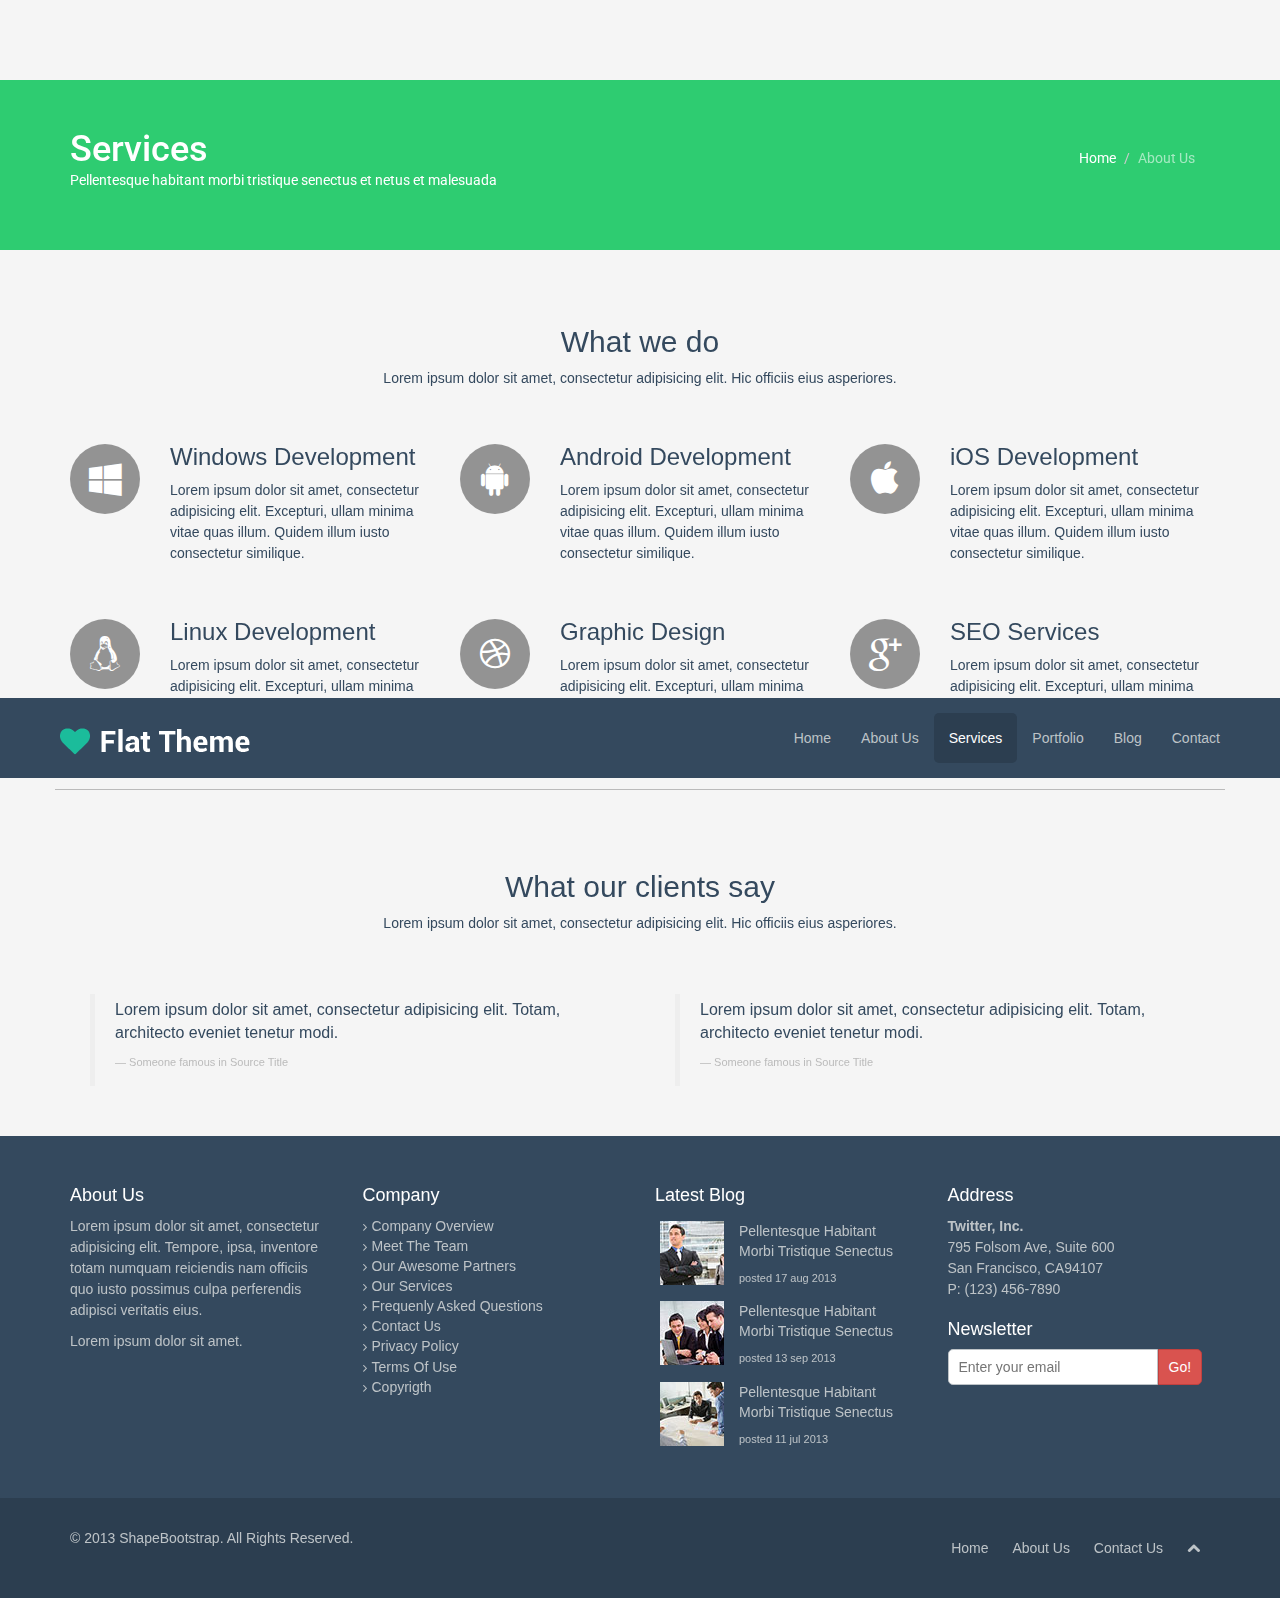
<file: services.html>
<!DOCTYPE html>
<html lang="en">
  <head>
    <meta charset="utf-8">
    <meta name="viewport" content="width=device-width, initial-scale=1.0">
    <meta name="description" content="">
    <meta name="author" content="">
    <title>Services | Flat Theme</title>
    <link href="css/bootstrap.css" rel="stylesheet">
    <link href="css/font-awesome.min.css" rel="stylesheet">
    <link href="css/animate.css" rel="stylesheet">
    <link rel="stylesheet" href="css/utilities.css" type="text/css"/>
    <link rel="stylesheet" href="css/main.css" type="text/css">
    <link rel="stylesheet" href="css/queries.css" type="text/css"/>
    <!--[if lt IE 9]>
    <script src="js/html5shiv.js"></script>
    <script src="js/respond.min.js"></script>
    <![endif]-->       
    <link rel="shortcut icon" href="images/ico/favicon.ico">
    <link rel="apple-touch-icon-precomposed" sizes="144x144" href="images/ico/apple-touch-icon-144-precomposed.png">
    <link rel="apple-touch-icon-precomposed" sizes="114x114" href="images/ico/apple-touch-icon-114-precomposed.png">
    <link rel="apple-touch-icon-precomposed" sizes="72x72" href="images/ico/apple-touch-icon-72-precomposed.png">
    <link rel="apple-touch-icon-precomposed" href="images/ico/apple-touch-icon-57-precomposed.png">
  
  </head><!--/head-->
  <body>
    <header id="header" class="cabeza navbar navbar-fixed-top">
        <div class="container">
            <div class="navbar-header">
               <button type="button" class="navbar-toggle collapsed" data-toggle="collapse" data-target="#bs-example-navbar-collapse-1" aria-expanded="false">
                    <span class="sr-only"></span>
                    <span class="icon-bar"></span>
                    <span class="icon-bar"></span>
                    <span class="icon-bar"></span>
                </button>   
                
                <a class="navbar-brand logo" href="index.html">
                    <img src="images/logo.png">
                </a>
            </div>
            
            <div class="collapse navbar-collapse" id="bs-example-navbar-collapse-1">
                <ul class="nav navbar-nav navbar-right">
                    <li><a class="menu" href="index.html#header">Home</a></li>
                    <li><a class="menu" href="about-us.html#header">About Us</a></li>
                    <li><a class="menu active" href="services.html#header">Services</a></li>
                    <li><a class="menu" href="portfolio.html#header">Portfolio</a></li>
                    <li><a class="menu" href="blog.html#header">Blog</a></li>
                    <li><a class="menu" href="contact-us.html#header">Contact</a></li>
                </ul>  
            </div>
        </div>
    </header>
    
    <section class="verde">
        <div class="container">
            <div class="row">
                <div class="col-sm-6">
                    <h1>Services</h1>
                    <p>Pellentesque habitant morbi tristique senectus et netus et malesuada</p>
                </div>
                <div class="col-sm-6 campo">
                    <ul class="breadcrumb pull-right espacio">
                        <li><a class="home" href="index.html">Home</a></li>
                        <li class="pagina-actual">About Us</li>
                    </ul>
                </div>
                
            </div>
        </div>
    </section>
 
    <section id="what-we-do">
      <div class="container">
        <div class="row">
          <div class="col-xs-12 text-center">
            <h2>What we do</h2>
            <p class="texto">Lorem ipsum dolor sit amet, consectetur adipisicing elit. Hic officiis eius asperiores. </p>
          </div>
        </div>
        <div class="row">
          <div class="col-xs-12 col-md-4">
            <div class="pull-left">
              <i class="icon-windows"></i>
            </div>
            <div class="servicios">
              <h3>Windows Development</h3>
              <p class="texto">Lorem ipsum dolor sit amet, consectetur adipisicing elit. Excepturi, ullam minima vitae quas illum. Quidem illum iusto consectetur similique.</p>
            </div>
          </div>
          <div class="col-xs-12 col-md-4">
            <div class="pull-left">
              <i class="icon-android"></i>
            </div>
            <div class="servicios">
              <h3>Android Development</h3>
              <p class="texto">Lorem ipsum dolor sit amet, consectetur adipisicing elit. Excepturi, ullam minima vitae quas illum. Quidem illum iusto consectetur similique.</p>
            </div>
          </div>
          <div class="col-xs-12  col-md-4">
            <div class="pull-left">
              <i class="icon-apple"></i>
            </div>
            <div class="servicios">
              <h3>iOS Development</h3>
              <p class="texto">Lorem ipsum dolor sit amet, consectetur adipisicing elit. Excepturi, ullam minima vitae quas illum. Quidem illum iusto consectetur similique.</p>
            </div>
          </div>
        </div>
        <div class="row">
          <div class="col-xs-12 col-md-4">
            <div class="pull-left">
              <i class="icon-linux"></i>
            </div>
            <div class="servicios">
              <h3>Linux Development</h3>
              <p class="texto">Lorem ipsum dolor sit amet, consectetur adipisicing elit. Excepturi, ullam minima vitae quas illum. Quidem illum iusto consectetur similique.</p>
            </div>
          </div>
          <div class="col-xs-12 col-md-4">
            <div class="pull-left">
              <i class="icon-dribbble"></i>
            </div>
            <div class="servicios">
              <h3>Graphic Design</h3>
              <p class="texto">Lorem ipsum dolor sit amet, consectetur adipisicing elit. Excepturi, ullam minima vitae quas illum. Quidem illum iusto consectetur similique.</p>
            </div>
          </div>
          <div class="col-xs-12 col-md-4">
            <div class="pull-left">
              <i class="icon-google-plus"></i>
            </div>
            <div class="servicios">
              <h3>SEO Services</h3>
              <p class="texto">Lorem ipsum dolor sit amet, consectetur adipisicing elit. Excepturi, ullam minima vitae quas illum. Quidem illum iusto consectetur similique.</p>
            </div>
          </div>
        </div>
      </div>
      </div>
    </section>
    <section id="clients-say" >
      <div class="container">
        <div class="row">
          <div class="col-xs-12 text-center">
            <h2>What our clients say</h2>
            <p class="texto">Lorem ipsum dolor sit amet, consectetur adipisicing elit. Hic officiis eius asperiores. </p>
          </div>
        </div>
      <div class="row">
        <div class="col-xs-12 col-md-6">
          <div class="testimonial">
            <p class="cita">Lorem ipsum dolor sit amet, consectetur adipisicing elit. Totam, architecto eveniet tenetur modi.</p>
            <p class="cliente">— Someone famous in Source Title</p>
          </div>
        </div>
        <div class="col-xs-12 col-md-6">
          <div class="testimonial">
            <p class="cita">Lorem ipsum dolor sit amet, consectetur adipisicing elit. Totam, architecto eveniet tenetur modi.</p>
            <p class="cliente">— Someone famous in Source Title</p>
          </div>
        </div>
      </div>
      </div>
    </section>
    
    <section id="seccion-final">
      <div class="container">
        <div class="row ">
          <div class="col-xs-12 col-sm-6 col-md-3">
          <h4 class="text-capitalize text-white">about us</h4>
          <p class="texto text-white">Lorem ipsum dolor sit amet, consectetur adipisicing elit. Tempore, ipsa, inventore totam numquam reiciendis nam officiis quo iusto possimus culpa perferendis adipisci veritatis eius.</p>
          <p class="texto text-white">Lorem ipsum dolor sit amet.</p>
        </div>
          <div class="col-xs-12 col-sm-6 col-md-3">
          <h4 class="text-capitalize text-white">company</h4>
          <ul class="flecha">
            <li><a>company overview</a></li>
            <li><a>meet the team</a></li>
            <li><a>our awesome partners</a></li>
            <li><a>our services</a></li>
            <li><a>frequenly asked questions</a></li>
            <li><a>contact us</a></li>
            <li><a>privacy policy</a></li>
            <li><a>terms of use</a></li>
            <li><a>copyrigth</a></li>
          </ul>
        </div>
          <div class="col-xs-12 col-sm-6 col-md-3">
          <h4 class="text-capitalize text-white">latest blog</h4>
          <div class="row latest-post">
            <a class="foto-latest-post" href="#">
              <img src="images/blog/thumb1.jpg" alt="foto ultimas noticias">
            </a>
            <div class="resumen-post">
              <a href="">Pellentesque habitant morbi tristique senectus</a>
              <p class="fecha">posted 17 aug 2013</p>
            </div>
          </div>
          <div class="row latest-post">
            <a class="foto-latest-post" href="#">
              <img src="images/blog/thumb2.jpg" alt="foto ultimas noticias">
            </a>
            <div class="resumen-post">
              <a href="">Pellentesque habitant morbi tristique senectus</a>
              <p class="fecha">posted 13 sep 2013</p>
            </div>
          </div>
          <div class="row latest-post">
            <a class="foto-latest-post" href="#">
              <img src="images/blog/thumb3.jpg" alt="foto ultimas noticias">
            </a>
            <div class="resumen-post">
              <a href="">Pellentesque habitant morbi tristique senectus</a>
              <p class="fecha">posted 11 jul 2013</p>
            </div>
          </div>
        </div>
          <div class="col-xs-12 col-sm-6 col-md-3">
          <div class="address">
            <h4 class="text-capitalize text-white">address</h4>
            <p class="texto">twitter, inc.</p>
            <p class="texto">795 folsom ave, suite 600</p>
            <p class="texto">san francisco, CA94107</p>
            <p class="texto">p: (123) 456-7890</p>
          </div>
          <div class="newsletter">
            <h4 class="text-capitalize text-white">newsletter</h4>
            <form action="" method="post" class="subscribe-form">
              <input type="email" name="email" class="subscribe-input" placeholder="Enter your email" autofocus>
              <span>
                <button type="submit" class="btn-danger subscribe-submit text-capitalize">go!</button>
              </span>
            </form>
          </div>
        </div>
        </div>
      </div>
    </section>
    
    <footer>
      <div class="container">
        <div class="row">
        <div class="col-xs-12 col-sm-6">
          <p class="texto text-capitalize">© 2013 shapeBootstrap. all rights reserved.</p>
        </div>
        <div class="col-xs-12 col-sm-6">
          <div class="pull-right">
            <ul class="nav-footer pull-right">
                <li><a href="index.html#header">home</a></li>
                <li><a href="about-us.html#header">about us</a></li>
                <li><a href="contact-us.html#header">contact us</a></li>
                <li>
                  <a id="ir-arriba" href="services.html#header">
                    <i class="icon-chevron-up"></i>
                  </a>
                </li>
              </ul>
          </div>
        </div>
      </div>
      </div>
    </footer>
    

    <script src="js/jquery.js"></script>
    <script src="js/main.js"></script>
    <script src="js/bootstrap.min.js"></script>

  </body>
</html>
</file>
<file: css/utilities.css>
.sinpadding {
    padding-left: 0;
    padding-right: 0;
}
.text-capitalize {
    text-transform: capitalize;
}
.text-white {
    color: white;
}
</file>
<file: css/main.css>
@import url(http://fonts.googleapis.com/css?family=Roboto:400,700,300);

.clearfix {
  *zoom: 1;
}

.clearfix:before,
.clearfix:after {
  display: table;
  content: "";
  line-height: 0;
}
.clearfix:after {
  clear: both;
}

body {
  background-color: #F5F5F5;
  color: #34495E;
}
.container {
  padding-right: 0;
  padding-left: 0;
}
.row {
  margin-right: 0;
  margin-left: 0;
}

.texto {
  font-size: 14px;
  line-height: 150%;
}

/*-----------------------Header---------------------*/
.cabeza{
	border: none;
	background-color: #34495e;
	color: #fff;
	height: 80px;
}

.cabeza .container{
	padding: 5px 5px;
}

.cabeza .navbar-toggle .icon-bar{
	background-color: #fff;
}

.menu{
	color: #bdc3c7;
	margin-top: 10px; 
}

.menu:hover{
	color: #fff;
	background-color: transparent !important;
}
.nav li .active, .nav li .active:hover {
  background: #2c3e50 !important;
  color: #fff;
	border-radius: 5px;
}
.cabeza .navbar-collapse{
	border-top:0;
}

.logo{
	margin-top: 10px;
}

.barramenu{
	margin: 10px 0;
}

.collapse{
	height: 0px;
}
/*---------------------------Encabezado-----------------------*/
.verde{
	background: #2ecc71;
	margin-top: 80px;
	padding: 30px 0 50px 0;
	color: #fff;
	font-family: "Roboto", sans-serif;
}
.verde h1 {
  margin-bottom: 0;
}
.campo{
	margin: 30px 0 0 0;
}

.espacio{
	background: transparent;
}
.home{
	color: #fff;
}
.home:hover, .home:focus {
  	color: #fff;
  	text-decoration: none;
}
.pagina-actual{
	color: #A4E9C1;
}
/*---------------------------Home-------------------------*/
#main-slider{
  position: relative;

	margin-top: 80px;
}
.blanco{
  color: #fff;
}
#main-slider .carousel .item.active {
    opacity: 1;
    transition: opacity ease-in-out 500ms;
    z-index: 1;
}
#main-slider .carousel .item:first-child {
    top: auto;
    position: relative;
}
#main-slider .carousel .item {
    background-position: 50%;
    background-repeat: no-repeat;
    background-size: cover;
    left: 0!important;
    opacity: 0;
    top: 0;
    position: absolute;
    width: 100%;
    display: block!important;
    height: 600px;
    transition: opacity ease-in-out 500ms;
}
.center{
  text-align: center;
}
#main-slider .prev {
    left: 10px;
}
#main-slider .next {
    right: 10px;
}
#main-slider .prev, #main-slider .next {
    position: absolute;
    top: 50%;
    background-color: rgba(0,0,0,0.3);
    color: #fff;
    display: inline-block;
    margin-top: -25px;
    font-size: 24px;
    height: 50px;
    width: 50px;
    line-height: 50px;
    text-align: center;
    border-radius: 4px;
    z-index: 5;
}
.hidden-xs {
    display: block!important;
}
a {
    color: #34495e;
    -webkit-transition: 300ms;
    -moz-transition: 300ms;
    -o-transition: 300ms;
    transition: 300ms;
}

#nuestras-redes {
  padding: 30px 0;
  background: #2ecc71;
  padding: 30px 0 50px 0;
	color: #fff;
 }
#nuestras-redes i {
  width: 70px;
  height: 70px;
  background-color: rgba(0, 0, 0, 0.6);
  color: #FFF;
  font-size: 35px;
  text-align: center;
  line-height: 70px;
  border-radius: 100%;
  margin: 20px 30px 0 0;
  display: block;
}
#nuestras-redes i:hover {
  background-color: black;
}
#nuestras-redes .row {
  margin-top: 25px;
}
#nuestros-trabajos {
  padding: 80px 0;
}
#nuestros-trabajos h5 {
  font-weight: bold;
}
#clients-say-home {
  background-color: #e74c3c !important;
  color: white !important;
  padding: 30px 0;
}

.testimonial-home {
  padding: 5px 20px;
  margin: 20px;
  border-left: 5px solid #FFF;
}
.cita-home {
  font-size: 16px;
}
.cliente-home {
  font-size: 11px;
  color: #FFF;
}
/*-------------------------About-Us----------------------*/
.blog{
  padding:30px 0;
}
aside{
  padding-top: 30px;
}
.progress, .progress .bar{
  background-color: #fff;
  box-shadow: none;
  height: 30px;
  line-height: 30px;
}
.fila1{
  padding-top: 50px;
}
.fila2{
  text-align: center;
  padding: 50px 0 40px 0;
}
.fila3{
  padding-bottom:0px;
}
.img-thumbnail{
  border:none;
}
.centro{
  text-align: center;
  padding-bottom: 50px;
}
.btn-social.btn-facebook {
    background: #4f7dd4;
}
.btn-social.btn-google{
  background-color: #dc422b;
}
.btn-social.btn-twitter{
  background-color: #5bceff;
}
.btn-social.btn-linkedin{
  background-color: #21a6d8;
}
.btn-social {
  border: 0;
  color: #fff;
  border-radius: 100%;
  display: inline-block;
  width: 36px;
  height: 36px;
  line-height: 36px;
  text-align: center;
  padding: 0;
}
/*--------------------------Services--------------------*/
 #what-we-do, #clients-say {
   padding: 30px 0
 }
#what-we-do i {
  width: 70px;
  height: 70px;
  background-color: #939393;
  color: #FFF;
  font-size: 35px;
  text-align: center;
  line-height: 70px;
  border-radius: 100%;
  margin: 20px 30px 0 0;
  display: block;
}
#what-we-do i:hover {
  background-color: gray;
}
#what-we-do .row {
  margin-top: 25px;
}
#what-we-do .row:last-child {
  padding-bottom: 40px;
  border-bottom: 1px inset #BBB;
}
.servicios {
  display: block;
  overflow: hidden;
}
#clients-say .row:first-child {
  margin-bottom: 30px;
}
.testimonial {
  padding: 5px 20px;
  margin: 20px;
  border-left: 5px solid #EEE;
}
.cita {
  font-size: 16px;
}
.cliente {
  font-size: 11px;
  color: #BBB;
}

/*--------------------------Portfolio-----------------------*/
#portfolio {
  padding: 30px 0;
}
#portfolio .row {
  margin: 20px 0;
}
.proyecto {
  padding: 10px;
  background-color: #FFF;
  border: 1px solid #e6e6e6;
  width: 100%;
  height: 100%;
}
.foto {
  width: 100%;
  height: 100%;
}
.titulo-foto {
  font-size: 14px;
  font-weight: 700;
  margin-bottom: 0;
}


/*-------------------------Blog--------------------------*/
.widget{
  margin-bottom: 30px;
}

a{
  color: #34495e;
}

ul.arrow{
  list-style: none;
  padding: 0;
  margin:0;
}

ul.tag-cloud{
  list-style: none;
  padding: 0;
  margin: 0;
}

ul.tag-cloud li {
  display: inline-block;
  margin-bottom: 2px;
}

.azul a{
  color: #34495E !important;
}

.chico{
  color: #999;
  margin: 0 10px 0px 0;
  font-size: 12px;
}

.meta{
  margin-bottom: 20px; 
}

.chico a{
  color: #999;
}

.boton{
  margin-bottom: 20px;
}

ul li.active a{
  background-color: #34495e !important;
  border:none;
}
/*------------------------Contact----------------------*/
#contacto .row {
  padding: 40px 0;
}
#contacto input, #contacto textarea {
  display: block;
  width: 100%;
  border: 1px solid #BDC3C7;
  border-radius: 5px;
  padding: 5px;
  margin: 10px 0;
  outline: none;
}
.send {
  font-size: 16px;
  padding: 10px 5px !important;
  width: 140px !important;
}
#contacto textarea {
  height: 210px;
}
/*------------------------Seccion final-----------------------*/
#seccion-final {
  background-color:#34495E; 
  color: #BDC3C7;
  font-size: 14px;
  padding: 40px 0;
}
#seccion-final h4 {
  color: #FFF;
}
#seccion-final .texto {
  color: #BDC3C7;
}
ul.flecha {
  list-style: none;
  padding: 0;
  margin: 0;
}
u.flecha li {
  font-size: 14px;
  color: #BDC3C7;
  text-decoration: none;
}
.flecha a,.resumen-post a {
  color:  #BDC3C7;
  font-size: 14px;
  text-transform: capitalize;
}
ul.flecha li::before, ul.flecha li::after {
  font-family: FontAwesome;
  font-size: 12px;
}
ul.flecha li::before {
  content: "\f105";
  margin-right: 5px;
}
ul.flecha a:hover, ul.flecha a:focus {
  text-decoration: none;
  color: #FFF;
}
.latest-post {
  margin: 5px 0;
  padding: 5px;
}
.latest-post:hover {
  background-color: rgba(231, 76, 60, 0.6);
}
.latest-post:hover .resumen-post a {
  color: #FFF;
  text-decoration: none;
} 
.foto-latest-post {
  float: left;
  margin-right: 15px;
}
.fecha {
  color: #BDC3C7;
  font-size: 11px;
  margin: 10px 0 0;
}
.address p{
  margin-bottom: 0;
  text-transform: capitalize;
}
.address>:nth-child(2) {
  font-weight: 700;
}
.newsletter {
  margin-top: 20px;
}
.subscribe-form {
  margin: 10px 0;
}
.subscribe-input, .subscribe-submit {
  padding: 7px 10px;
  outline: none;
}
.subscribe-input {
  border-radius: 5px 0 0 5px;
  border: 1px solid #BDC3C7;
  width: 80%;
}
.subscribe-submit {
  border-radius: 0 5px 5px 0;
  border: 1px solid #C1413F;
  position: absolute;
}



/*-------------------------Footer---------------------------*/
footer {
  background-color: #2C3E50;
  color: #BDC3C7;
  padding: 30px;
}
.nav-footer {
  list-style: none;
  padding: 0;
  margin: 0;
}
.nav-footer li {
  text-transform: capitalize;
  display: inline-block;
  margin: 10px;

}
.nav-footer a {
  color: #BDC3C7;
  text-decoration: none;
}
.nav-footer a:hover, .nav-footer a:focus {
  color: #FFF;
}
</file>
<file: css/queries.css>
@media (min-width: 768px) {
    
}

@media (min-width: 992px) {
    #contacto textarea {
        margin-top: 38px !important;
    }
}

@media (min-width: 1200px) {
    
}
</file>
